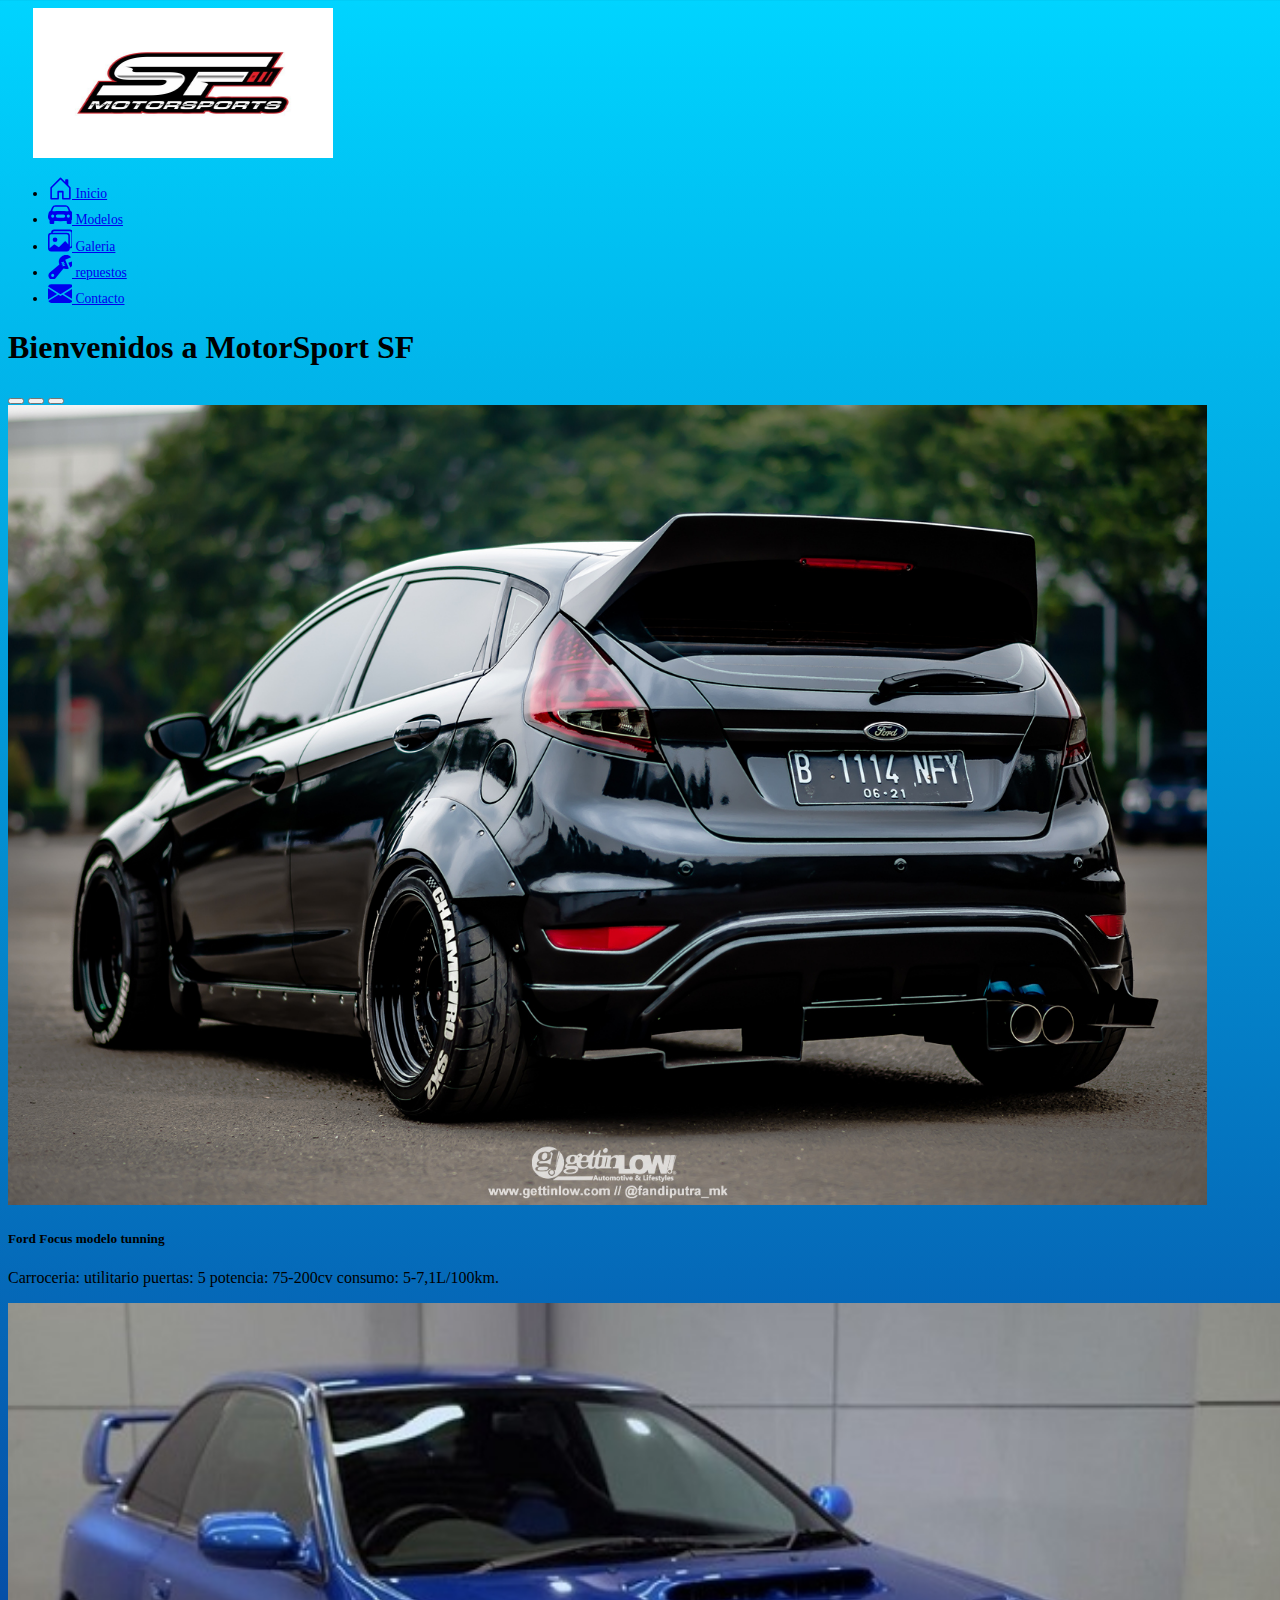
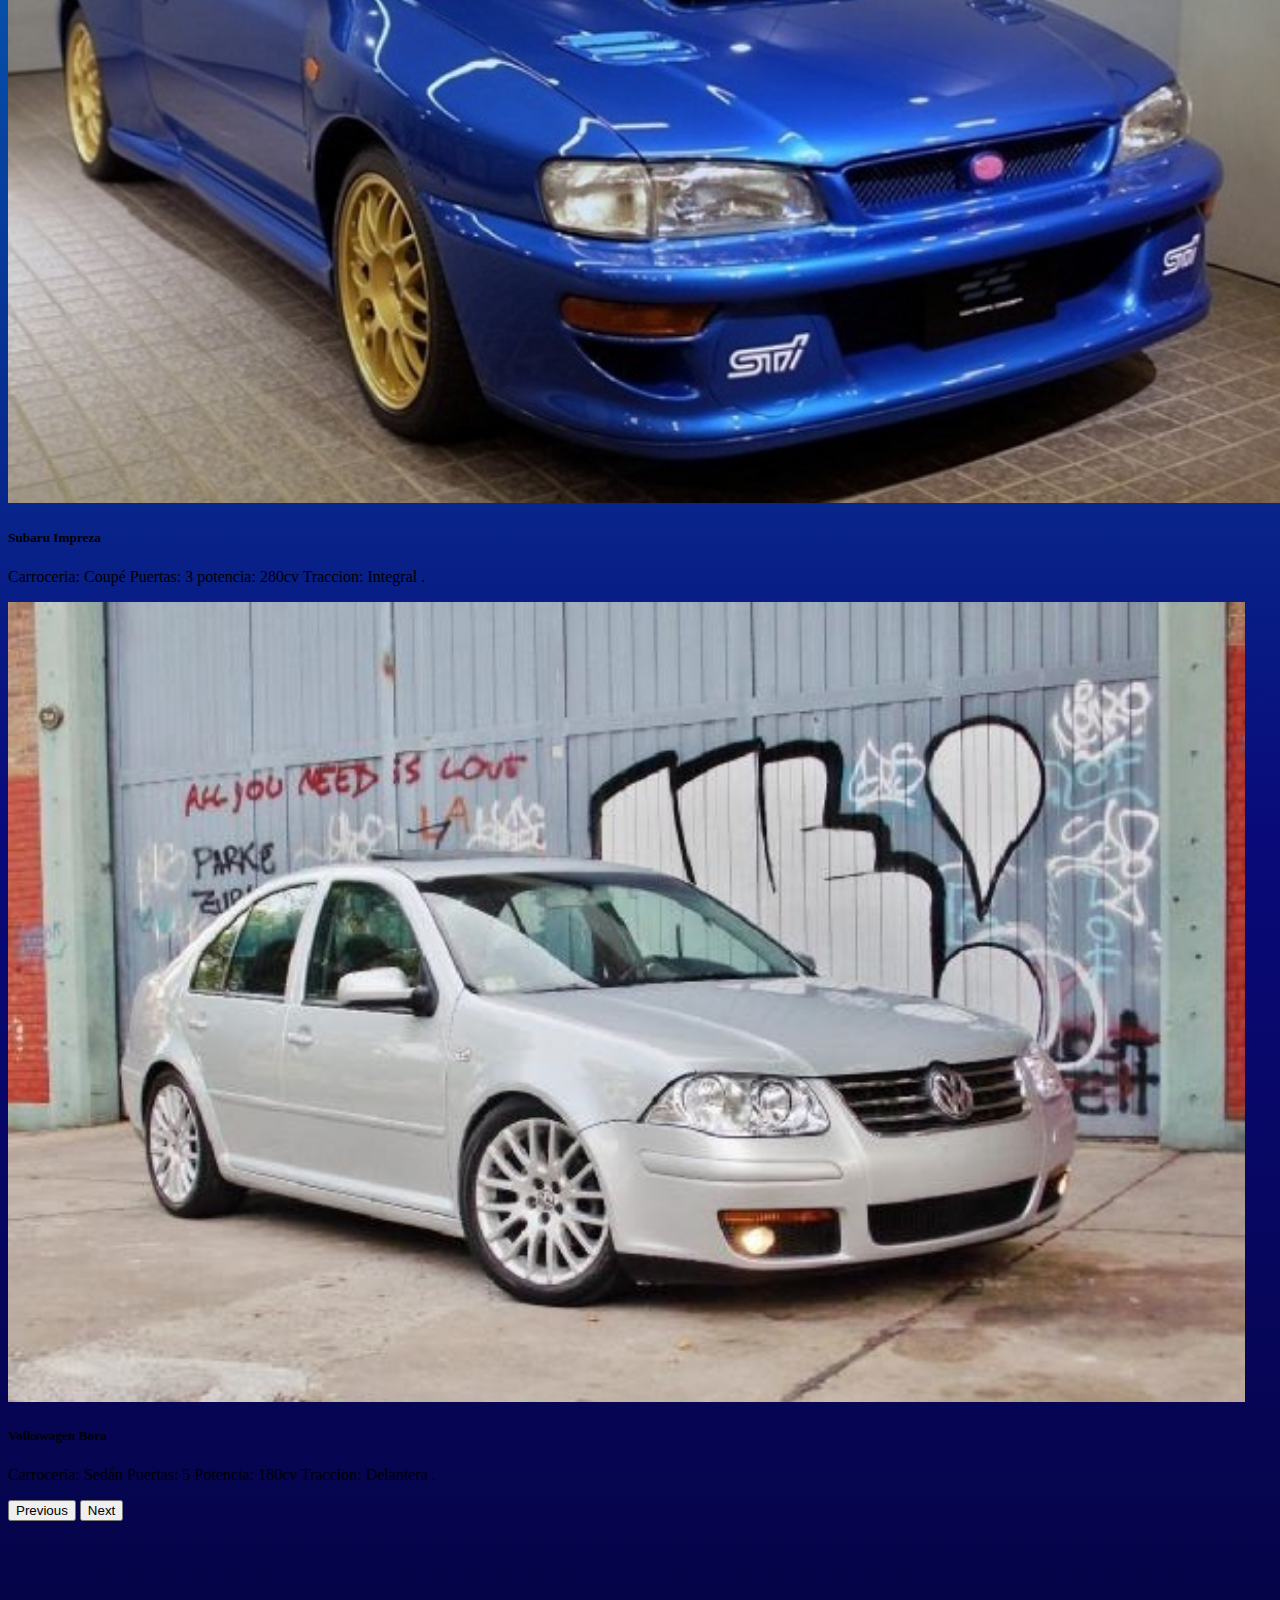
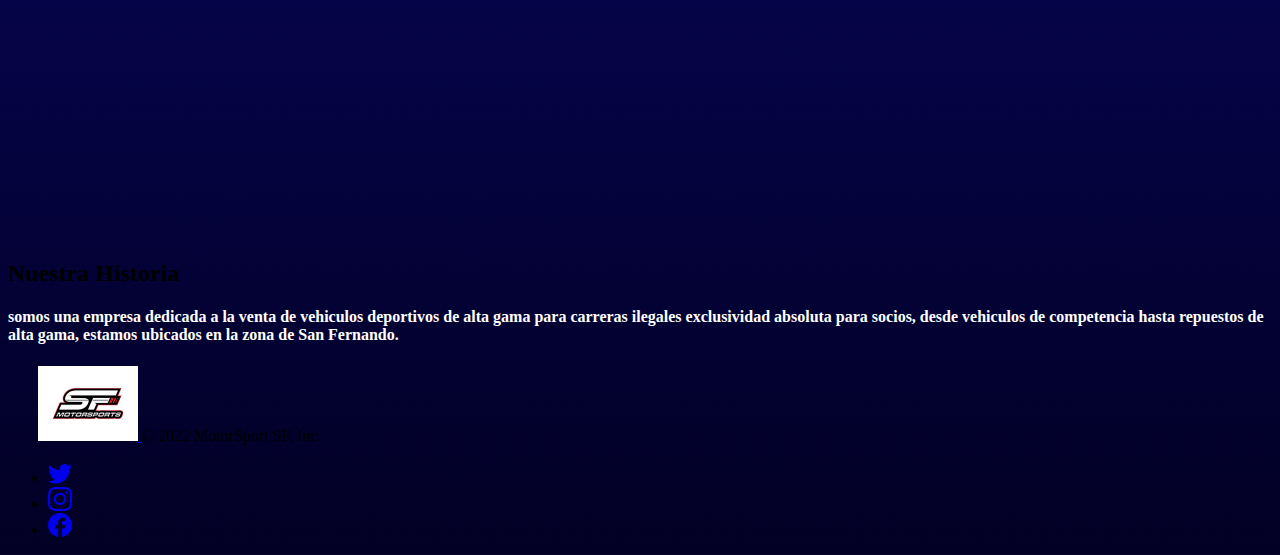
<file: index.html>
<!DOCTYPE html>
<html lang="es">
<head>
    <meta charset="UTF-8">
    <meta http-equiv="X-UA-Compatible" content="IE=edge">
    <meta name="viewport" content="width=device-width, initial-scale=1.0">
    <meta name="keywords" content="autos, motorsport, buenos aires, san fernando, tuning" >
    <meta name="description" content="sitio web para comprar autos, tuneos, o repuestos para carrera">
    <link rel="icon" type="favicon" sizes="16x16" href="favicon/favicon-16x16.png">
<link rel="manifest" href="/manifest.json">
<meta name="msapplication-TileColor" content="#ffffff">
<meta name="msapplication-TileImage" content="/ms-icon-144x144.png">
<meta name="theme-color" content="#ffffff">
    <title>MotorSport SF</title>
    <!-- CSS only -->
<link href="https://cdn.jsdelivr.net/npm/bootstrap@5.2.2/dist/css/bootstrap.min.css" rel="stylesheet" integrity="sha384-Zenh87qX5JnK2Jl0vWa8Ck2rdkQ2Bzep5IDxbcnCeuOxjzrPF/et3URy9Bv1WTRi" crossorigin="anonymous">
<link rel="stylesheet" href="/CSS/style.css">
</head>
<body>
  <svg xmlns="http://www.w3.org/2000/svg" style="display: none;">
    <symbol id="facebook" viewBox="0 0 16 16">
      <path d="M16 8.049c0-4.446-3.582-8.05-8-8.05C3.58 0-.002 3.603-.002 8.05c0 4.017 2.926 7.347 6.75 7.951v-5.625h-2.03V8.05H6.75V6.275c0-2.017 1.195-3.131 3.022-3.131.876 0 1.791.157 1.791.157v1.98h-1.009c-.993 0-1.303.621-1.303 1.258v1.51h2.218l-.354 2.326H9.25V16c3.824-.604 6.75-3.934 6.75-7.951z"/>
    </symbol>
    <symbol id="instagram" viewBox="0 0 16 16">
        <path d="M8 0C5.829 0 5.556.01 4.703.048 3.85.088 3.269.222 2.76.42a3.917 3.917 0 0 0-1.417.923A3.927 3.927 0 0 0 .42 2.76C.222 3.268.087 3.85.048 4.7.01 5.555 0 5.827 0 8.001c0 2.172.01 2.444.048 3.297.04.852.174 1.433.372 1.942.205.526.478.972.923 1.417.444.445.89.719 1.416.923.51.198 1.09.333 1.942.372C5.555 15.99 5.827 16 8 16s2.444-.01 3.298-.048c.851-.04 1.434-.174 1.943-.372a3.916 3.916 0 0 0 1.416-.923c.445-.445.718-.891.923-1.417.197-.509.332-1.09.372-1.942C15.99 10.445 16 10.173 16 8s-.01-2.445-.048-3.299c-.04-.851-.175-1.433-.372-1.941a3.926 3.926 0 0 0-.923-1.417A3.911 3.911 0 0 0 13.24.42c-.51-.198-1.092-.333-1.943-.372C10.443.01 10.172 0 7.998 0h.003zm-.717 1.442h.718c2.136 0 2.389.007 3.232.046.78.035 1.204.166 1.486.275.373.145.64.319.92.599.28.28.453.546.598.92.11.281.24.705.275 1.485.039.843.047 1.096.047 3.231s-.008 2.389-.047 3.232c-.035.78-.166 1.203-.275 1.485a2.47 2.47 0 0 1-.599.919c-.28.28-.546.453-.92.598-.28.11-.704.24-1.485.276-.843.038-1.096.047-3.232.047s-2.39-.009-3.233-.047c-.78-.036-1.203-.166-1.485-.276a2.478 2.478 0 0 1-.92-.598 2.48 2.48 0 0 1-.6-.92c-.109-.281-.24-.705-.275-1.485-.038-.843-.046-1.096-.046-3.233 0-2.136.008-2.388.046-3.231.036-.78.166-1.204.276-1.486.145-.373.319-.64.599-.92.28-.28.546-.453.92-.598.282-.11.705-.24 1.485-.276.738-.034 1.024-.044 2.515-.045v.002zm4.988 1.328a.96.96 0 1 0 0 1.92.96.96 0 0 0 0-1.92zm-4.27 1.122a4.109 4.109 0 1 0 0 8.217 4.109 4.109 0 0 0 0-8.217zm0 1.441a2.667 2.667 0 1 1 0 5.334 2.667 2.667 0 0 1 0-5.334z"/>
    </symbol>
    <symbol id="twitter" viewBox="0 0 16 16">
      <path d="M5.026 15c6.038 0 9.341-5.003 9.341-9.334 0-.14 0-.282-.006-.422A6.685 6.685 0 0 0 16 3.542a6.658 6.658 0 0 1-1.889.518 3.301 3.301 0 0 0 1.447-1.817 6.533 6.533 0 0 1-2.087.793A3.286 3.286 0 0 0 7.875 6.03a9.325 9.325 0 0 1-6.767-3.429 3.289 3.289 0 0 0 1.018 4.382A3.323 3.323 0 0 1 .64 6.575v.045a3.288 3.288 0 0 0 2.632 3.218 3.203 3.203 0 0 1-.865.115 3.23 3.23 0 0 1-.614-.057 3.283 3.283 0 0 0 3.067 2.277A6.588 6.588 0 0 1 .78 13.58a6.32 6.32 0 0 1-.78-.045A9.344 9.344 0 0 0 5.026 15z"/>
    </symbol>
  </svg>

  
    
    <header>
        <nav class="px-3 py-2 text-bg-dark">
          <div class="container">
            <div class="d-flex flex-wrap align-items-center justify-content-center justify-content-lg-start">
              <a href="index.html" class="d-flex align-items-center my-2 my-lg-0 me-lg-auto text-white text-decoration-none">
                <svg class="bi me-2" width="25" height="25" role="img" aria-label="MotorSport SF"><img class="logoCar" src="/Images/Logo MotorSport.jpg" alt="logo de pagina"><use xlink:href="#logoPagina"/></svg>
              </a>
    
              <ul class="nav col-12 col-lg-auto my-2 justify-content-center my-md-0 text-small">
                <li>
                  <a href="index.html" class="nav-link text-secondary">
                    <svg class="bi d-block mx-auto mb-1" width="24" height="24"><svg xmlns="http://www.w3.org/2000/svg" width="25" height="25" fill="currentColor" class="bi bi-house-door" viewBox="0 0 16 16">
                        <path d="M8.354 1.146a.5.5 0 0 0-.708 0l-6 6A.5.5 0 0 0 1.5 7.5v7a.5.5 0 0 0 .5.5h4.5a.5.5 0 0 0 .5-.5v-4h2v4a.5.5 0 0 0 .5.5H14a.5.5 0 0 0 .5-.5v-7a.5.5 0 0 0-.146-.354L13 5.793V2.5a.5.5 0 0 0-.5-.5h-1a.5.5 0 0 0-.5.5v1.293L8.354 1.146zM2.5 14V7.707l5.5-5.5 5.5 5.5V14H10v-4a.5.5 0 0 0-.5-.5h-3a.5.5 0 0 0-.5.5v4H2.5z"/>
                      </svg><use xlink:href="#inicio"/></svg>
                    Inicio
                  </a>
                </li>
                <li>
                  <a href="/Pages/modelos.html" class="nav-link text-white">
                    <svg class="bi d-block mx-auto mb-1" width="24" height="24"><svg xmlns="http://www.w3.org/2000/svg" width="25" height="25" fill="currentColor" class="bi bi-car-front-fill" viewBox="0 0 16 16">
                        <path fill-rule="evenodd" d="M2.52 3.515A2.5 2.5 0 0 1 4.82 2h6.362c1 0 1.904.596 2.298 1.515l.792 1.848c.075.175.21.319.38.404.5.25.855.715.965 1.262l.335 1.679c.033.161.049.325.049.49v.413c0 .814-.39 1.543-1 1.997V13.5a.5.5 0 0 1-.5.5h-2a.5.5 0 0 1-.5-.5v-1.338c-1.292.048-2.745.088-4 .088s-2.708-.04-4-.088V13.5a.5.5 0 0 1-.5.5h-2a.5.5 0 0 1-.5-.5v-1.892c-.61-.454-1-1.183-1-1.997v-.413a2.5 2.5 0 0 1 .049-.49l.335-1.68c.11-.546.465-1.012.964-1.261a.807.807 0 0 0 .381-.404l.792-1.848ZM3 10a1 1 0 1 0 0-2 1 1 0 0 0 0 2Zm10 0a1 1 0 1 0 0-2 1 1 0 0 0 0 2ZM6 8a1 1 0 0 0 0 2h4a1 1 0 1 0 0-2H6ZM2.906 5.189l.956-1.913A.5.5 0 0 1 4.309 3h7.382a.5.5 0 0 1 .447.276l.956 1.913a.51.51 0 0 1-.497.731c-.91-.073-3.35-.17-4.597-.17-1.247 0-3.688.097-4.597.17a.51.51 0 0 1-.497-.731Z"/>
                      </svg></svg><use xlink:href="#modelos"/></svg>
                    Modelos
                  </a>
                </li>
                <li>
                  <a href="/Pages/galeria.html" class="nav-link text-white">
                    <svg class="bi d-block mx-auto mb-1" width="24" height="24"><svg xmlns="http://www.w3.org/2000/svg" width="25" height="25" fill="currentColor" class="bi bi-images" viewBox="0 0 16 16">
                        <path d="M4.502 9a1.5 1.5 0 1 0 0-3 1.5 1.5 0 0 0 0 3z"/>
                        <path d="M14.002 13a2 2 0 0 1-2 2h-10a2 2 0 0 1-2-2V5A2 2 0 0 1 2 3a2 2 0 0 1 2-2h10a2 2 0 0 1 2 2v8a2 2 0 0 1-1.998 2zM14 2H4a1 1 0 0 0-1 1h9.002a2 2 0 0 1 2 2v7A1 1 0 0 0 15 11V3a1 1 0 0 0-1-1zM2.002 4a1 1 0 0 0-1 1v8l2.646-2.354a.5.5 0 0 1 .63-.062l2.66 1.773 3.71-3.71a.5.5 0 0 1 .577-.094l1.777 1.947V5a1 1 0 0 0-1-1h-10z"/>
                      </svg><use xlink:href="#galeria"/></svg>
                    Galeria
                  </a>
                </li>
                <li>
                  <a href="/Pages/repuestos.html" class="nav-link text-white">
                    <svg class="bi d-block mx-auto mb-1" width="24" height="24"><svg xmlns="http://www.w3.org/2000/svg" width="25" height="25" fill="currentColor" class="bi bi-wrench-adjustable" viewBox="0 0 16 16">
                        <path d="M16 4.5a4.492 4.492 0 0 1-1.703 3.526L13 5l2.959-1.11c.027.2.041.403.041.61Z"/>
                        <path d="M11.5 9c.653 0 1.273-.139 1.833-.39L12 5.5 11 3l3.826-1.53A4.5 4.5 0 0 0 7.29 6.092l-6.116 5.096a2.583 2.583 0 1 0 3.638 3.638L9.908 8.71A4.49 4.49 0 0 0 11.5 9Zm-1.292-4.361-.596.893.809-.27a.25.25 0 0 1 .287.377l-.596.893.809-.27.158.475-1.5.5a.25.25 0 0 1-.287-.376l.596-.893-.809.27a.25.25 0 0 1-.287-.377l.596-.893-.809.27-.158-.475 1.5-.5a.25.25 0 0 1 .287.376ZM3 14a1 1 0 1 1 0-2 1 1 0 0 1 0 2Z"/>
                      </svg><use xlink:href="#repuestos"/></svg>
                    repuestos
                  </a>
                </li>
                <li>
                  <a href="/Pages/contacto.html" class="nav-link text-white">
                    <svg class="bi d-block mx-auto mb-1" width="24" height="24"><svg xmlns="http://www.w3.org/2000/svg" width="25" height="25" fill="currentColor" class="bi bi-envelope-fill" viewBox="0 0 16 16">
                        <path d="M.05 3.555A2 2 0 0 1 2 2h12a2 2 0 0 1 1.95 1.555L8 8.414.05 3.555ZM0 4.697v7.104l5.803-3.558L0 4.697ZM6.761 8.83l-6.57 4.027A2 2 0 0 0 2 14h12a2 2 0 0 0 1.808-1.144l-6.57-4.027L8 9.586l-1.239-.757Zm3.436-.586L16 11.801V4.697l-5.803 3.546Z"/>
                      </svg><use xlink:href="#people-circle"/></svg>
                    Contacto
                  </a>
                </li>
              </ul>
            </div>
          </div>
        </nav>
        
      </header>
    <section>
        <h1 class="text-center text-decoration-underline bienvenida">Bienvenidos a MotorSport SF</h1>

        <div id="carouselExampleCaptions" class="carousel slide" data-bs-ride="false">
          <div class="carousel-indicators">
            <button type="button" data-bs-target="#carouselExampleCaptions" data-bs-slide-to="0" class="active" aria-current="true" aria-label="Slide 1"></button>
            <button type="button" data-bs-target="#carouselExampleCaptions" data-bs-slide-to="1" aria-label="Slide 2"></button>
            <button type="button" data-bs-target="#carouselExampleCaptions" data-bs-slide-to="2" aria-label="Slide 3"></button>
          </div>
          <div class="carousel-inner">
            <div class="carousel-item active">
              <img src="/Images/ford fiesta.jpg" class="d-block w-100 alto" alt="ford fiesta">
              <div class="carousel-caption d-none d-md-block">
                <h5>Ford Focus modelo tunning</h5>
                <p>Carroceria: utilitario puertas: 5 potencia: 75-200cv consumo: 5-7,1L/100km.</p>
              </div>
            </div>
            <div class="carousel-item">
              <img src="/Images/Subaru-Impreza.jpg" class="d-block w-100 alto" alt="subaru-impreza">
              <div class="carousel-caption d-none d-md-block">
                <h5>Subaru Impreza</h5>
                <p>Carroceria: Coupé Puertas: 3 potencia: 280cv Traccion: Integral
                  .</p>
              </div>
            </div>
            <div class="carousel-item">
              <img src="/Images/Volkswagen-Bora-1.8-T-2007.jpg" class="d-block w-100 alto" alt="Volkswagen-Bora">
              <div class="carousel-caption d-none d-md-block">
                <h5>Volkswagen Bora</h5>
                <p>Carroceria: Sedán Puertas: 5 Potencia: 180cv Traccion: Delantera
                  .</p>
              </div>
            </div>
          </div>
          <button class="carousel-control-prev" type="button" data-bs-target="#carouselExampleCaptions" data-bs-slide="prev">
            <span class="carousel-control-prev-icon" aria-hidden="true"></span>
            <span class="visually-hidden">Previous</span>
          </button>
          <button class="carousel-control-next" type="button" data-bs-target="#carouselExampleCaptions" data-bs-slide="next">
            <span class="carousel-control-next-icon" aria-hidden="true"></span>
            <span class="visually-hidden">Next</span>
          </button>
        </div>

<div class="container text-center">
  <iframe class="videoIndex" width="560" height="315" src="https://www.youtube.com/embed/BonGgj1o6KU" title="YouTube video player" frameborder="0" allow="accelerometer; autoplay; clipboard-write; encrypted-media; gyroscope; picture-in-picture" allowfullscreen></iframe>
</div>

    </section>


    <main>
      <h2 class="text-white">Nuestra Historia </h2>
      <h4>
        <p class="historia">somos una empresa dedicada a la venta de vehiculos deportivos de alta gama para carreras ilegales
          exclusividad absoluta para socios, desde vehiculos de competencia hasta repuestos de alta gama, estamos ubicados en la zona de San Fernando.
        </p>
      </h4>
    </main>

    <div class="container">
      <footer class="d-flex flex-wrap justify-content-between align-items-center py-3 my-4 border-top">
        <div class="col-md-4 d-flex align-items-center">
          <a href="index.html" class="mb-3 me-2 mb-md-0 text-muted text-decoration-none lh-1">
            <svg class="bi" width="30" height="24"><img class="logoFooter" src="/Images/Logo MotorSport.jpg" alt="footer de pagina"><use xlink:href="#footerLogo"/></svg>
          </a>
          <span class="mb-3 mb-md-0 text-muted">&copy; 2022 MotorSport SF, Inc</span>
        </div>
    
        <ul class="nav col-md-4 justify-content-end list-unstyled d-flex">
          <li class="ms-3"><a class="text-muted" href="https://twitter.com/nicolas_aguss04"><svg class="bi" width="24" height="24"><use xlink:href="#twitter"/></svg></a></li>
          <li class="ms-3"><a class="text-muted" href="https://www.instagram.com/nicolas.agusstin/"><svg class="bi" width="24" height="24"><use xlink:href="#instagram"/></svg></a></li>
          <li class="ms-3"><a class="text-muted" href="https://www.facebook.com/nicolas.agusstin04"><svg class="bi" width="24" height="24"><use xlink:href="#facebook"/></svg></a></li>
        </ul>
      </footer>
    </div>

    </div>
    
   


    

    <!-- JavaScript Bundle with Popper -->
<script src="https://cdn.jsdelivr.net/npm/bootstrap@5.2.2/dist/js/bootstrap.bundle.min.js" integrity="sha384-OERcA2EqjJCMA+/3y+gxIOqMEjwtxJY7qPCqsdltbNJuaOe923+mo//f6V8Qbsw3" crossorigin="anonymous"></script>
</body>
</html>
</file>
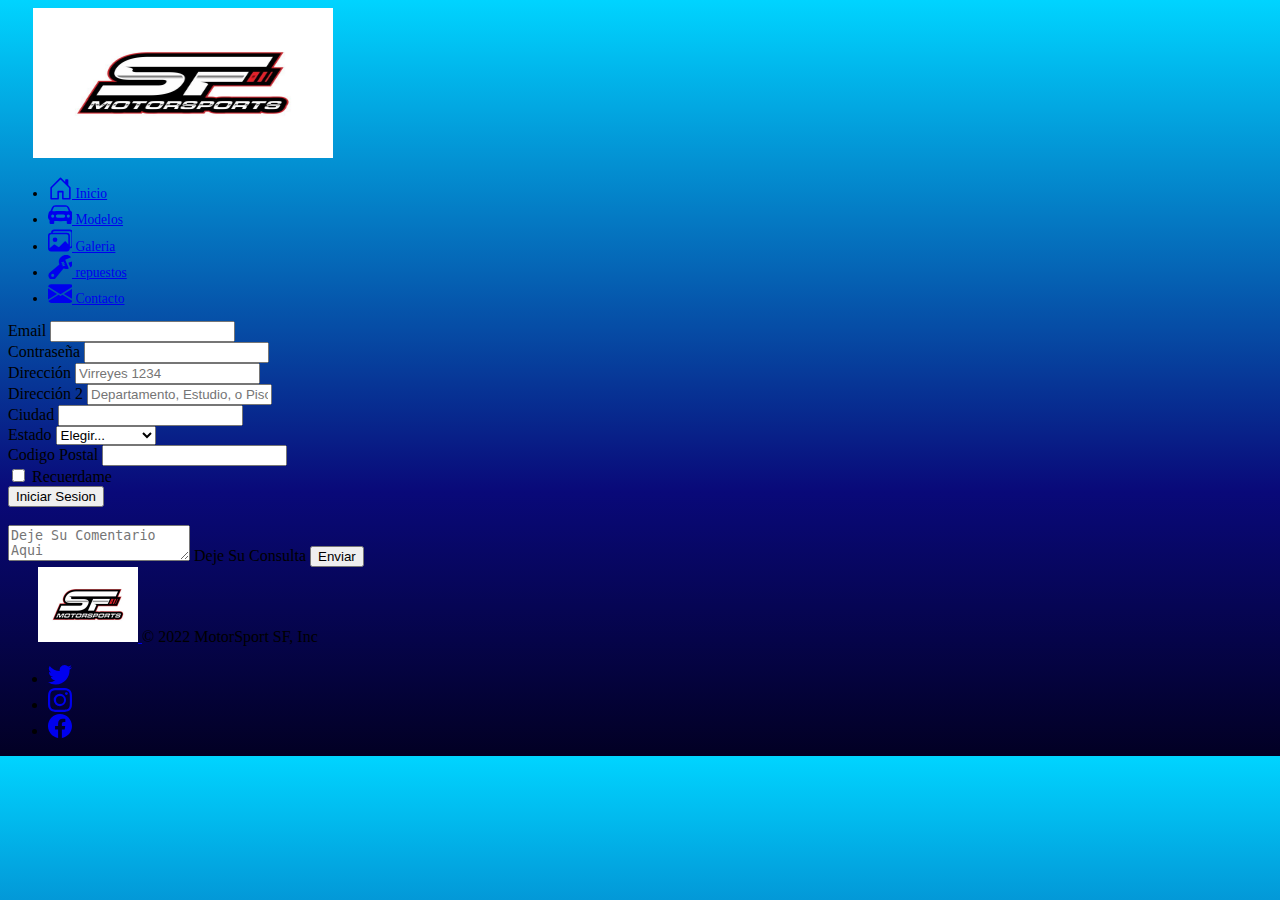
<file: Pages/contacto.html>
<!DOCTYPE html>
<html lang="es">
<head>
    <meta charset="UTF-8">
    <meta http-equiv="X-UA-Compatible" content="IE=edge">
    <meta name="viewport" content="width=device-width, initial-scale=1.0">
    <meta name="keywords" content="autos, motorsport, buenos aires, san fernando, tuning" >
    <meta name="description" content="sitio web para comprar autos, tuneos, o repuestos para carrera">
    <link rel="icon" type="favicon" sizes="16x16" href="favicon/favicon-16x16.png">
    <link rel="manifest" href="/manifest.json">
    <meta name="msapplication-TileColor" content="#ffffff">
    <meta name="msapplication-TileImage" content="/ms-icon-144x144.png">
    <meta name="theme-color" content="#ffffff">
    <title>MotorSport SF</title>
    <!-- CSS only -->
<link href="https://cdn.jsdelivr.net/npm/bootstrap@5.2.2/dist/css/bootstrap.min.css" rel="stylesheet" integrity="sha384-Zenh87qX5JnK2Jl0vWa8Ck2rdkQ2Bzep5IDxbcnCeuOxjzrPF/et3URy9Bv1WTRi" crossorigin="anonymous">
<link rel="stylesheet" href="/CSS/style.css">
</head>
<body>
  <svg xmlns="http://www.w3.org/2000/svg" style="display: none;">
    <symbol id="facebook" viewBox="0 0 16 16">
      <path d="M16 8.049c0-4.446-3.582-8.05-8-8.05C3.58 0-.002 3.603-.002 8.05c0 4.017 2.926 7.347 6.75 7.951v-5.625h-2.03V8.05H6.75V6.275c0-2.017 1.195-3.131 3.022-3.131.876 0 1.791.157 1.791.157v1.98h-1.009c-.993 0-1.303.621-1.303 1.258v1.51h2.218l-.354 2.326H9.25V16c3.824-.604 6.75-3.934 6.75-7.951z"/>
    </symbol>
    <symbol id="instagram" viewBox="0 0 16 16">
        <path d="M8 0C5.829 0 5.556.01 4.703.048 3.85.088 3.269.222 2.76.42a3.917 3.917 0 0 0-1.417.923A3.927 3.927 0 0 0 .42 2.76C.222 3.268.087 3.85.048 4.7.01 5.555 0 5.827 0 8.001c0 2.172.01 2.444.048 3.297.04.852.174 1.433.372 1.942.205.526.478.972.923 1.417.444.445.89.719 1.416.923.51.198 1.09.333 1.942.372C5.555 15.99 5.827 16 8 16s2.444-.01 3.298-.048c.851-.04 1.434-.174 1.943-.372a3.916 3.916 0 0 0 1.416-.923c.445-.445.718-.891.923-1.417.197-.509.332-1.09.372-1.942C15.99 10.445 16 10.173 16 8s-.01-2.445-.048-3.299c-.04-.851-.175-1.433-.372-1.941a3.926 3.926 0 0 0-.923-1.417A3.911 3.911 0 0 0 13.24.42c-.51-.198-1.092-.333-1.943-.372C10.443.01 10.172 0 7.998 0h.003zm-.717 1.442h.718c2.136 0 2.389.007 3.232.046.78.035 1.204.166 1.486.275.373.145.64.319.92.599.28.28.453.546.598.92.11.281.24.705.275 1.485.039.843.047 1.096.047 3.231s-.008 2.389-.047 3.232c-.035.78-.166 1.203-.275 1.485a2.47 2.47 0 0 1-.599.919c-.28.28-.546.453-.92.598-.28.11-.704.24-1.485.276-.843.038-1.096.047-3.232.047s-2.39-.009-3.233-.047c-.78-.036-1.203-.166-1.485-.276a2.478 2.478 0 0 1-.92-.598 2.48 2.48 0 0 1-.6-.92c-.109-.281-.24-.705-.275-1.485-.038-.843-.046-1.096-.046-3.233 0-2.136.008-2.388.046-3.231.036-.78.166-1.204.276-1.486.145-.373.319-.64.599-.92.28-.28.546-.453.92-.598.282-.11.705-.24 1.485-.276.738-.034 1.024-.044 2.515-.045v.002zm4.988 1.328a.96.96 0 1 0 0 1.92.96.96 0 0 0 0-1.92zm-4.27 1.122a4.109 4.109 0 1 0 0 8.217 4.109 4.109 0 0 0 0-8.217zm0 1.441a2.667 2.667 0 1 1 0 5.334 2.667 2.667 0 0 1 0-5.334z"/>
    </symbol>
    <symbol id="twitter" viewBox="0 0 16 16">
      <path d="M5.026 15c6.038 0 9.341-5.003 9.341-9.334 0-.14 0-.282-.006-.422A6.685 6.685 0 0 0 16 3.542a6.658 6.658 0 0 1-1.889.518 3.301 3.301 0 0 0 1.447-1.817 6.533 6.533 0 0 1-2.087.793A3.286 3.286 0 0 0 7.875 6.03a9.325 9.325 0 0 1-6.767-3.429 3.289 3.289 0 0 0 1.018 4.382A3.323 3.323 0 0 1 .64 6.575v.045a3.288 3.288 0 0 0 2.632 3.218 3.203 3.203 0 0 1-.865.115 3.23 3.23 0 0 1-.614-.057 3.283 3.283 0 0 0 3.067 2.277A6.588 6.588 0 0 1 .78 13.58a6.32 6.32 0 0 1-.78-.045A9.344 9.344 0 0 0 5.026 15z"/>
    </symbol>
  </svg>


    
    <header>
      <nav class="px-3 py-2 text-bg-dark">
        <div class="container">
          <div class="d-flex flex-wrap align-items-center justify-content-center justify-content-lg-start">
            <a href="index.html" class="d-flex align-items-center my-2 my-lg-0 me-lg-auto text-white text-decoration-none">
              <svg class="bi me-2" width="25" height="25" role="img" aria-label="MotorSport SF"><img class="logoCar" src="/Images/Logo MotorSport.jpg" alt="logo de pagina"><use xlink:href="#logoPagina"/></svg>
            </a>
    
              <ul class="nav col-12 col-lg-auto my-2 justify-content-center my-md-0 text-small">
                <li>
                  <a href="/index.html" class="nav-link text-white">
                    <svg class="bi d-block mx-auto mb-1" width="24" height="24"><svg xmlns="http://www.w3.org/2000/svg" width="25" height="25" fill="currentColor" class="bi bi-house-door" viewBox="0 0 16 16">
                        <path d="M8.354 1.146a.5.5 0 0 0-.708 0l-6 6A.5.5 0 0 0 1.5 7.5v7a.5.5 0 0 0 .5.5h4.5a.5.5 0 0 0 .5-.5v-4h2v4a.5.5 0 0 0 .5.5H14a.5.5 0 0 0 .5-.5v-7a.5.5 0 0 0-.146-.354L13 5.793V2.5a.5.5 0 0 0-.5-.5h-1a.5.5 0 0 0-.5.5v1.293L8.354 1.146zM2.5 14V7.707l5.5-5.5 5.5 5.5V14H10v-4a.5.5 0 0 0-.5-.5h-3a.5.5 0 0 0-.5.5v4H2.5z"/>
                      </svg><use xlink:href="#inicio"/></svg>
                    Inicio
                  </a>
                </li>
                <li>
                  <a href="modelos.html" class="nav-link text-white">
                    <svg class="bi d-block mx-auto mb-1" width="24" height="24"><svg xmlns="http://www.w3.org/2000/svg" width="25" height="25" fill="currentColor" class="bi bi-car-front-fill" viewBox="0 0 16 16">
                        <path fill-rule="evenodd" d="M2.52 3.515A2.5 2.5 0 0 1 4.82 2h6.362c1 0 1.904.596 2.298 1.515l.792 1.848c.075.175.21.319.38.404.5.25.855.715.965 1.262l.335 1.679c.033.161.049.325.049.49v.413c0 .814-.39 1.543-1 1.997V13.5a.5.5 0 0 1-.5.5h-2a.5.5 0 0 1-.5-.5v-1.338c-1.292.048-2.745.088-4 .088s-2.708-.04-4-.088V13.5a.5.5 0 0 1-.5.5h-2a.5.5 0 0 1-.5-.5v-1.892c-.61-.454-1-1.183-1-1.997v-.413a2.5 2.5 0 0 1 .049-.49l.335-1.68c.11-.546.465-1.012.964-1.261a.807.807 0 0 0 .381-.404l.792-1.848ZM3 10a1 1 0 1 0 0-2 1 1 0 0 0 0 2Zm10 0a1 1 0 1 0 0-2 1 1 0 0 0 0 2ZM6 8a1 1 0 0 0 0 2h4a1 1 0 1 0 0-2H6ZM2.906 5.189l.956-1.913A.5.5 0 0 1 4.309 3h7.382a.5.5 0 0 1 .447.276l.956 1.913a.51.51 0 0 1-.497.731c-.91-.073-3.35-.17-4.597-.17-1.247 0-3.688.097-4.597.17a.51.51 0 0 1-.497-.731Z"/>
                      </svg></svg><use xlink:href="#modelos"/></svg>
                    Modelos
                  </a>
                </li>
                <li>
                  <a href="galeria.html" class="nav-link text-white">
                    <svg class="bi d-block mx-auto mb-1" width="24" height="24"><svg xmlns="http://www.w3.org/2000/svg" width="25" height="25" fill="currentColor" class="bi bi-images" viewBox="0 0 16 16">
                        <path d="M4.502 9a1.5 1.5 0 1 0 0-3 1.5 1.5 0 0 0 0 3z"/>
                        <path d="M14.002 13a2 2 0 0 1-2 2h-10a2 2 0 0 1-2-2V5A2 2 0 0 1 2 3a2 2 0 0 1 2-2h10a2 2 0 0 1 2 2v8a2 2 0 0 1-1.998 2zM14 2H4a1 1 0 0 0-1 1h9.002a2 2 0 0 1 2 2v7A1 1 0 0 0 15 11V3a1 1 0 0 0-1-1zM2.002 4a1 1 0 0 0-1 1v8l2.646-2.354a.5.5 0 0 1 .63-.062l2.66 1.773 3.71-3.71a.5.5 0 0 1 .577-.094l1.777 1.947V5a1 1 0 0 0-1-1h-10z"/>
                      </svg><use xlink:href="#galeria"/></svg>
                    Galeria
                  </a>
                </li>
                <li>
                  <a href="repuestos.html" class="nav-link text-white">
                    <svg class="bi d-block mx-auto mb-1" width="24" height="24"><svg xmlns="http://www.w3.org/2000/svg" width="25" height="25" fill="currentColor" class="bi bi-wrench-adjustable" viewBox="0 0 16 16">
                        <path d="M16 4.5a4.492 4.492 0 0 1-1.703 3.526L13 5l2.959-1.11c.027.2.041.403.041.61Z"/>
                        <path d="M11.5 9c.653 0 1.273-.139 1.833-.39L12 5.5 11 3l3.826-1.53A4.5 4.5 0 0 0 7.29 6.092l-6.116 5.096a2.583 2.583 0 1 0 3.638 3.638L9.908 8.71A4.49 4.49 0 0 0 11.5 9Zm-1.292-4.361-.596.893.809-.27a.25.25 0 0 1 .287.377l-.596.893.809-.27.158.475-1.5.5a.25.25 0 0 1-.287-.376l.596-.893-.809.27a.25.25 0 0 1-.287-.377l.596-.893-.809.27-.158-.475 1.5-.5a.25.25 0 0 1 .287.376ZM3 14a1 1 0 1 1 0-2 1 1 0 0 1 0 2Z"/>
                      </svg><use xlink:href="#repuestos"/></svg>
                    repuestos
                  </a>
                </li>
                <li>
                  <a href="contacto.html" class="nav-link text-secondary">
                    <svg class="bi d-block mx-auto mb-1" width="24" height="24"><svg xmlns="http://www.w3.org/2000/svg" width="25" height="25" fill="currentColor" class="bi bi-envelope-fill" viewBox="0 0 16 16">
                        <path d="M.05 3.555A2 2 0 0 1 2 2h12a2 2 0 0 1 1.95 1.555L8 8.414.05 3.555ZM0 4.697v7.104l5.803-3.558L0 4.697ZM6.761 8.83l-6.57 4.027A2 2 0 0 0 2 14h12a2 2 0 0 0 1.808-1.144l-6.57-4.027L8 9.586l-1.239-.757Zm3.436-.586L16 11.801V4.697l-5.803 3.546Z"/>
                      </svg><use xlink:href="#people-circle"/></svg>
                    Contacto
                  </a>
                </li>
              </ul>
            </div>
          </div>
        </nav>
        
      </header>




<main>




  <form class="row g-3">
    <div class="col-md-6">
      <label for="inputEmail4" class="form-label">Email</label>
      <input type="email" class="form-control" id="inputEmail4">
    </div>
    <div class="col-md-6">
      <label for="inputPassword4" class="form-label">Contraseña</label>
      <input type="password" class="form-control" id="inputPassword4">
    </div>
    <div class="col-12">
      <label for="inputAddress" class="form-label">Dirección</label>
      <input type="text" class="form-control" id="inputAddress" placeholder="Virreyes 1234">
    </div>
    <div class="col-12">
      <label for="inputAddress2" class="form-label text-white">Dirección 2</label>
      <input type="text" class="form-control" id="inputAddress2" placeholder="Departamento, Estudio, o Piso">
    </div>
    <div class="col-md-6">
      <label for="inputCity" class="form-label text-white">Ciudad</label>
      <input type="text" class="form-control" id="inputCity">
    </div>
    <div class="col-md-4">
      <label for="inputState" class="form-label text-white">Estado</label>
      <select id="inputState" class="form-select">
        <option selected>Elegir...</option>
        <option>San Fernado</option>
      </select>
    </div>
    <div class="col-md-2">
      <label for="inputZip" class="form-label text-white">Codigo Postal</label>
      <input type="text" class="form-control" id="inputZip">
    </div>
    <div class="col-12">
      <div class="form-check">
        <input class="form-check-input" type="checkbox" id="gridCheck">
        <label class="form-check-label text-white" for="gridCheck">
          Recuerdame
        </label>
      </div>
    </div>
    <div class="col-12">
      <button type="submit" class="btn btn-primary">Iniciar Sesion</button>
    </div>
  </form>
<br>
  <div class="form-floating">
    <textarea class="form-control" placeholder="Deje Su Comentario Aqui" id="floatingTextarea"></textarea>
    <label for="floatingTextarea">Deje Su Consulta</label>
    <button type="submit" class="btn btn-info">Enviar</button>
  </div>




</main>






    <div class="container">
      <footer class="d-flex flex-wrap justify-content-between align-items-center py-3 my-4 border-top">
        <div class="col-md-4 d-flex align-items-center">
          <a href="/index.html" class="mb-3 me-2 mb-md-0 text-muted text-decoration-none lh-1">
            <svg class="bi" width="30" height="24"><img class="logoFooter" src="/Images/Logo MotorSport.jpg" alt="footer de pagina"><use xlink:href="#footerLogo"/></svg>
          </a>
          <span class="mb-3 mb-md-0 text-muted">&copy; 2022 MotorSport SF, Inc</span>
        </div>
    
        <ul class="nav col-md-4 justify-content-end list-unstyled d-flex">
          <li class="ms-3"><a class="text-muted" href="https://twitter.com/nicolas_aguss04"><svg class="bi" width="24" height="24"><use xlink:href="#twitter"/></svg></a></li>
          <li class="ms-3"><a class="text-muted" href="https://www.instagram.com/nicolas.agusstin/"><svg class="bi" width="24" height="24"><use xlink:href="#instagram"/></svg></a></li>
          <li class="ms-3"><a class="text-muted" href="https://www.facebook.com/nicolas.agusstin04"><svg class="bi" width="24" height="24"><use xlink:href="#facebook"/></svg></a></li>
        </ul>
      </footer>
    </div>

    </div>

    

    <!-- JavaScript Bundle with Popper -->
<script src="https://cdn.jsdelivr.net/npm/bootstrap@5.2.2/dist/js/bootstrap.bundle.min.js" integrity="sha384-OERcA2EqjJCMA+/3y+gxIOqMEjwtxJY7qPCqsdltbNJuaOe923+mo//f6V8Qbsw3" crossorigin="anonymous"></script>
</body>
</html>
</file>
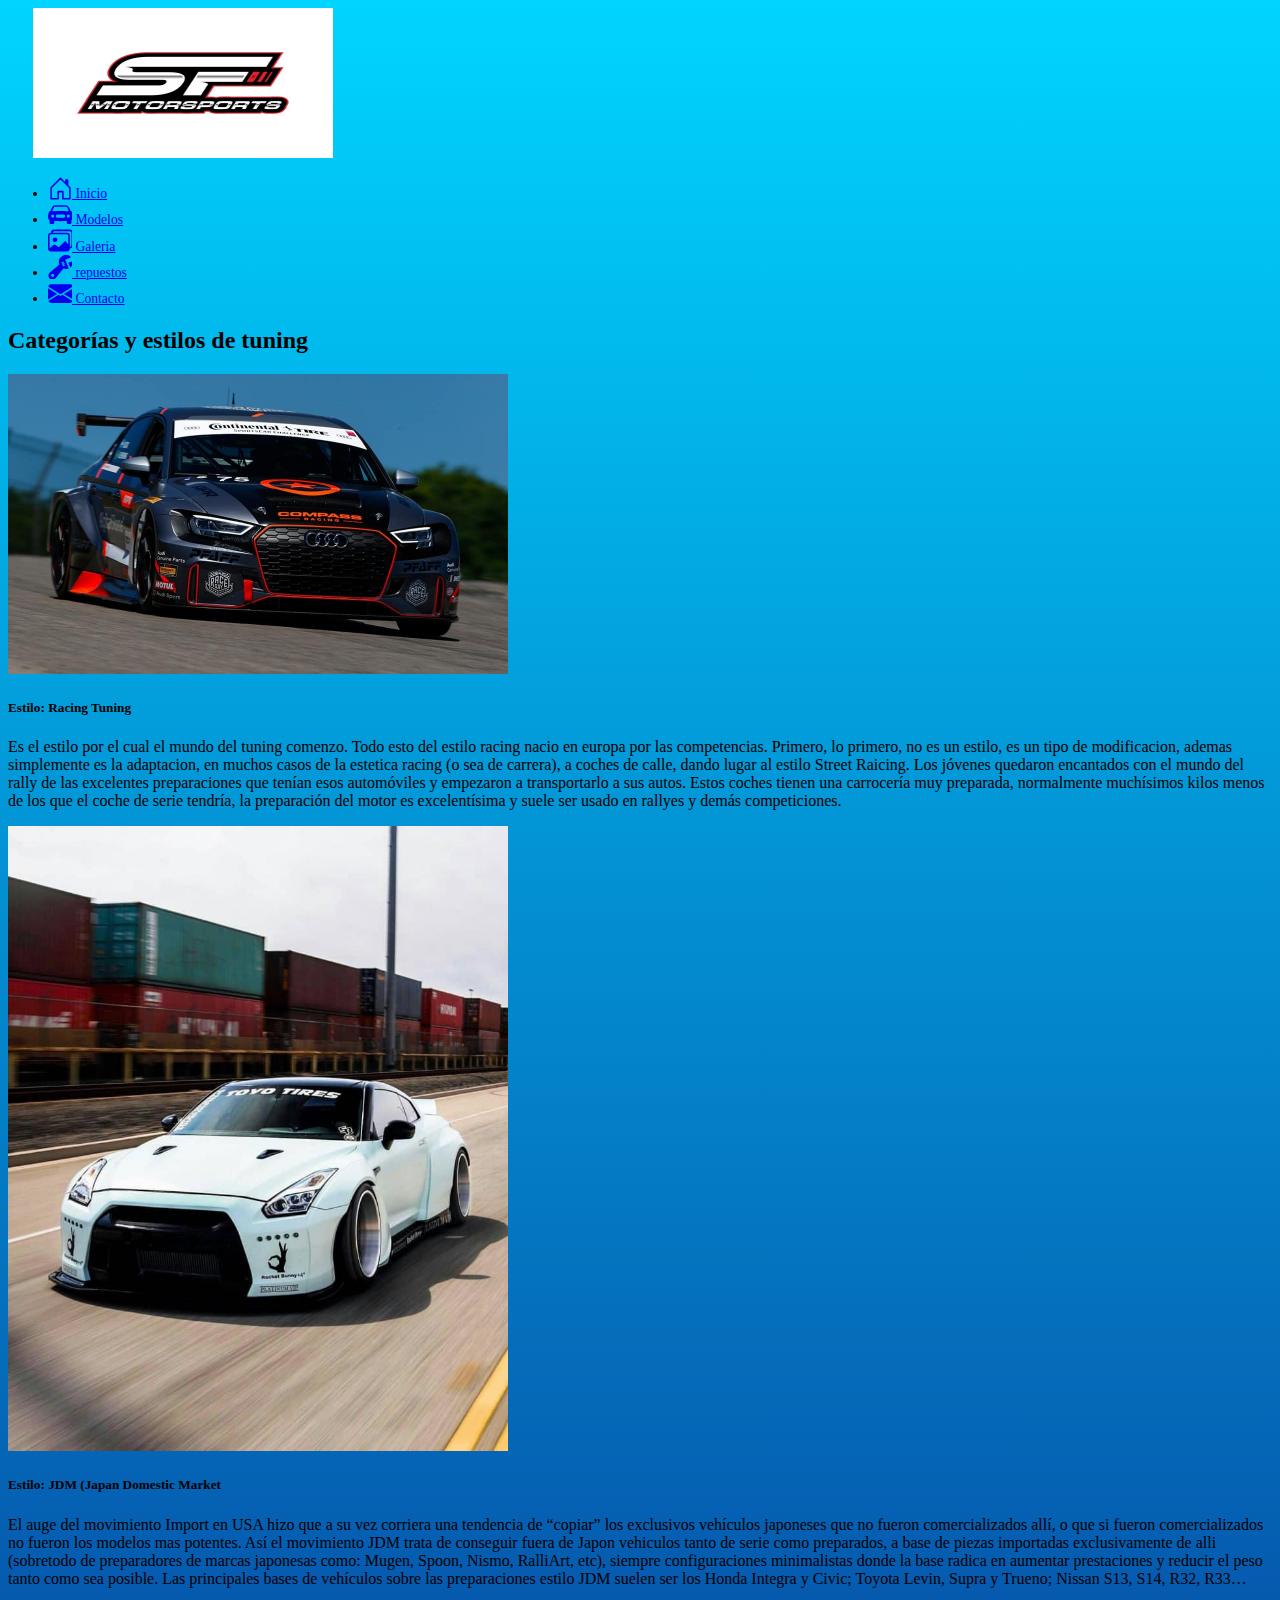
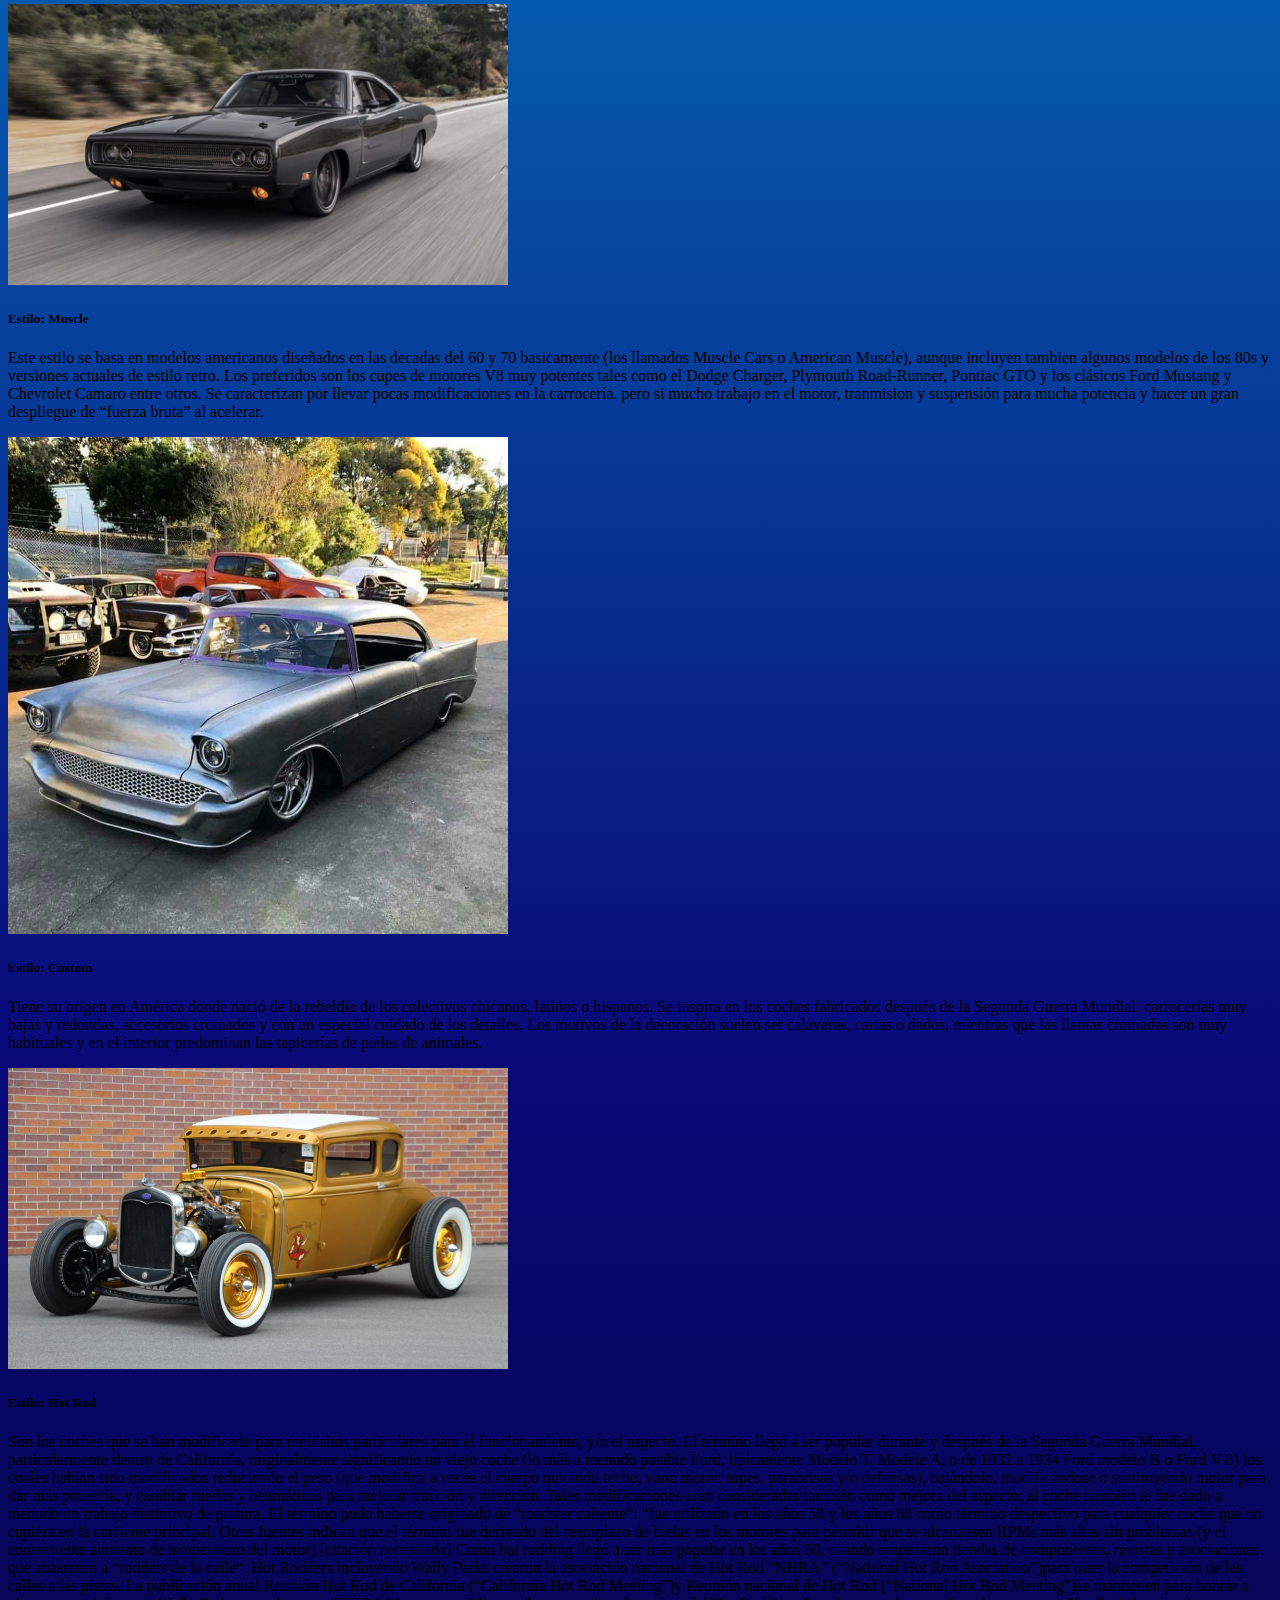
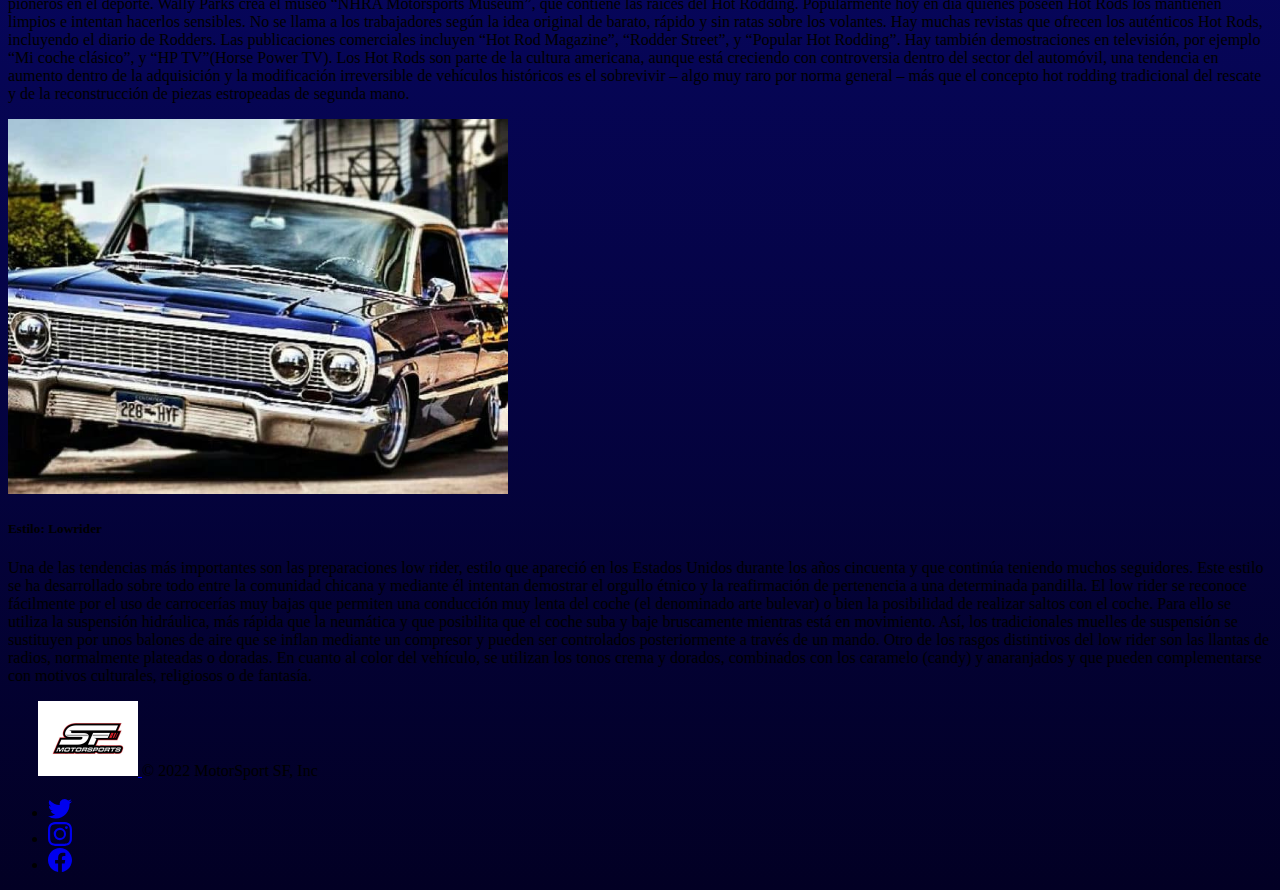
<file: Pages/modelos.html>
<!DOCTYPE html>
<html lang="es">
<head>
    <meta charset="UTF-8">
    <meta http-equiv="X-UA-Compatible" content="IE=edge">
    <meta name="viewport" content="width=device-width, initial-scale=1.0">
    <meta name="keywords" content="autos, motorsport, buenos aires, san fernando, tuning" >
    <meta name="description" content="sitio web para comprar autos, tuneos, o repuestos para carrera">
    <link rel="icon" type="favicon" sizes="16x16" href="favicon/favicon-16x16.png">
    <link rel="manifest" href="/manifest.json">
    <meta name="msapplication-TileColor" content="#ffffff">
    <meta name="msapplication-TileImage" content="/ms-icon-144x144.png">
    <meta name="theme-color" content="#ffffff">
    <title>MotorSport SF</title>
    <!-- CSS only -->
<link href="https://cdn.jsdelivr.net/npm/bootstrap@5.2.2/dist/css/bootstrap.min.css" rel="stylesheet" integrity="sha384-Zenh87qX5JnK2Jl0vWa8Ck2rdkQ2Bzep5IDxbcnCeuOxjzrPF/et3URy9Bv1WTRi" crossorigin="anonymous">
<link rel="stylesheet" href="/CSS/style.css">
</head>
<body>
  <svg xmlns="http://www.w3.org/2000/svg" style="display: none;">
    <symbol id="facebook" viewBox="0 0 16 16">
      <path d="M16 8.049c0-4.446-3.582-8.05-8-8.05C3.58 0-.002 3.603-.002 8.05c0 4.017 2.926 7.347 6.75 7.951v-5.625h-2.03V8.05H6.75V6.275c0-2.017 1.195-3.131 3.022-3.131.876 0 1.791.157 1.791.157v1.98h-1.009c-.993 0-1.303.621-1.303 1.258v1.51h2.218l-.354 2.326H9.25V16c3.824-.604 6.75-3.934 6.75-7.951z"/>
    </symbol>
    <symbol id="instagram" viewBox="0 0 16 16">
        <path d="M8 0C5.829 0 5.556.01 4.703.048 3.85.088 3.269.222 2.76.42a3.917 3.917 0 0 0-1.417.923A3.927 3.927 0 0 0 .42 2.76C.222 3.268.087 3.85.048 4.7.01 5.555 0 5.827 0 8.001c0 2.172.01 2.444.048 3.297.04.852.174 1.433.372 1.942.205.526.478.972.923 1.417.444.445.89.719 1.416.923.51.198 1.09.333 1.942.372C5.555 15.99 5.827 16 8 16s2.444-.01 3.298-.048c.851-.04 1.434-.174 1.943-.372a3.916 3.916 0 0 0 1.416-.923c.445-.445.718-.891.923-1.417.197-.509.332-1.09.372-1.942C15.99 10.445 16 10.173 16 8s-.01-2.445-.048-3.299c-.04-.851-.175-1.433-.372-1.941a3.926 3.926 0 0 0-.923-1.417A3.911 3.911 0 0 0 13.24.42c-.51-.198-1.092-.333-1.943-.372C10.443.01 10.172 0 7.998 0h.003zm-.717 1.442h.718c2.136 0 2.389.007 3.232.046.78.035 1.204.166 1.486.275.373.145.64.319.92.599.28.28.453.546.598.92.11.281.24.705.275 1.485.039.843.047 1.096.047 3.231s-.008 2.389-.047 3.232c-.035.78-.166 1.203-.275 1.485a2.47 2.47 0 0 1-.599.919c-.28.28-.546.453-.92.598-.28.11-.704.24-1.485.276-.843.038-1.096.047-3.232.047s-2.39-.009-3.233-.047c-.78-.036-1.203-.166-1.485-.276a2.478 2.478 0 0 1-.92-.598 2.48 2.48 0 0 1-.6-.92c-.109-.281-.24-.705-.275-1.485-.038-.843-.046-1.096-.046-3.233 0-2.136.008-2.388.046-3.231.036-.78.166-1.204.276-1.486.145-.373.319-.64.599-.92.28-.28.546-.453.92-.598.282-.11.705-.24 1.485-.276.738-.034 1.024-.044 2.515-.045v.002zm4.988 1.328a.96.96 0 1 0 0 1.92.96.96 0 0 0 0-1.92zm-4.27 1.122a4.109 4.109 0 1 0 0 8.217 4.109 4.109 0 0 0 0-8.217zm0 1.441a2.667 2.667 0 1 1 0 5.334 2.667 2.667 0 0 1 0-5.334z"/>
    </symbol>
    <symbol id="twitter" viewBox="0 0 16 16">
      <path d="M5.026 15c6.038 0 9.341-5.003 9.341-9.334 0-.14 0-.282-.006-.422A6.685 6.685 0 0 0 16 3.542a6.658 6.658 0 0 1-1.889.518 3.301 3.301 0 0 0 1.447-1.817 6.533 6.533 0 0 1-2.087.793A3.286 3.286 0 0 0 7.875 6.03a9.325 9.325 0 0 1-6.767-3.429 3.289 3.289 0 0 0 1.018 4.382A3.323 3.323 0 0 1 .64 6.575v.045a3.288 3.288 0 0 0 2.632 3.218 3.203 3.203 0 0 1-.865.115 3.23 3.23 0 0 1-.614-.057 3.283 3.283 0 0 0 3.067 2.277A6.588 6.588 0 0 1 .78 13.58a6.32 6.32 0 0 1-.78-.045A9.344 9.344 0 0 0 5.026 15z"/>
    </symbol>
  </svg>

    
    <header>
      <nav class="px-3 py-2 text-bg-dark">
        <div class="container">
          <div class="d-flex flex-wrap align-items-center justify-content-center justify-content-lg-start">
            <a href="index.html" class="d-flex align-items-center my-2 my-lg-0 me-lg-auto text-white text-decoration-none">
              <svg class="bi me-2" width="25" height="25" role="img" aria-label="MotorSport SF"><img class="logoCar" src="/Images/Logo MotorSport.jpg" alt="logo de pagina"><use xlink:href="#logoPagina"/></svg>
            </a>
    
              <ul class="nav col-12 col-lg-auto my-2 justify-content-center my-md-0 text-small">
                <li>
                  <a href="/index.html" class="nav-link text-white">
                    <svg class="bi d-block mx-auto mb-1" width="24" height="24"><svg xmlns="http://www.w3.org/2000/svg" width="25" height="25" fill="currentColor" class="bi bi-house-door" viewBox="0 0 16 16">
                        <path d="M8.354 1.146a.5.5 0 0 0-.708 0l-6 6A.5.5 0 0 0 1.5 7.5v7a.5.5 0 0 0 .5.5h4.5a.5.5 0 0 0 .5-.5v-4h2v4a.5.5 0 0 0 .5.5H14a.5.5 0 0 0 .5-.5v-7a.5.5 0 0 0-.146-.354L13 5.793V2.5a.5.5 0 0 0-.5-.5h-1a.5.5 0 0 0-.5.5v1.293L8.354 1.146zM2.5 14V7.707l5.5-5.5 5.5 5.5V14H10v-4a.5.5 0 0 0-.5-.5h-3a.5.5 0 0 0-.5.5v4H2.5z"/>
                      </svg><use xlink:href="#inicio"/></svg>
                    Inicio
                  </a>
                </li>
                <li>
                  <a href="modelos.html" class="nav-link text-secondary">
                    <svg class="bi d-block mx-auto mb-1" width="24" height="24"><svg xmlns="http://www.w3.org/2000/svg" width="25" height="25" fill="currentColor" class="bi bi-car-front-fill" viewBox="0 0 16 16">
                        <path fill-rule="evenodd" d="M2.52 3.515A2.5 2.5 0 0 1 4.82 2h6.362c1 0 1.904.596 2.298 1.515l.792 1.848c.075.175.21.319.38.404.5.25.855.715.965 1.262l.335 1.679c.033.161.049.325.049.49v.413c0 .814-.39 1.543-1 1.997V13.5a.5.5 0 0 1-.5.5h-2a.5.5 0 0 1-.5-.5v-1.338c-1.292.048-2.745.088-4 .088s-2.708-.04-4-.088V13.5a.5.5 0 0 1-.5.5h-2a.5.5 0 0 1-.5-.5v-1.892c-.61-.454-1-1.183-1-1.997v-.413a2.5 2.5 0 0 1 .049-.49l.335-1.68c.11-.546.465-1.012.964-1.261a.807.807 0 0 0 .381-.404l.792-1.848ZM3 10a1 1 0 1 0 0-2 1 1 0 0 0 0 2Zm10 0a1 1 0 1 0 0-2 1 1 0 0 0 0 2ZM6 8a1 1 0 0 0 0 2h4a1 1 0 1 0 0-2H6ZM2.906 5.189l.956-1.913A.5.5 0 0 1 4.309 3h7.382a.5.5 0 0 1 .447.276l.956 1.913a.51.51 0 0 1-.497.731c-.91-.073-3.35-.17-4.597-.17-1.247 0-3.688.097-4.597.17a.51.51 0 0 1-.497-.731Z"/>
                      </svg></svg><use xlink:href="#modelos"/></svg>
                    Modelos
                  </a>
                </li>
                <li>
                  <a href="galeria.html" class="nav-link text-white">
                    <svg class="bi d-block mx-auto mb-1" width="24" height="24"><svg xmlns="http://www.w3.org/2000/svg" width="25" height="25" fill="currentColor" class="bi bi-images" viewBox="0 0 16 16">
                        <path d="M4.502 9a1.5 1.5 0 1 0 0-3 1.5 1.5 0 0 0 0 3z"/>
                        <path d="M14.002 13a2 2 0 0 1-2 2h-10a2 2 0 0 1-2-2V5A2 2 0 0 1 2 3a2 2 0 0 1 2-2h10a2 2 0 0 1 2 2v8a2 2 0 0 1-1.998 2zM14 2H4a1 1 0 0 0-1 1h9.002a2 2 0 0 1 2 2v7A1 1 0 0 0 15 11V3a1 1 0 0 0-1-1zM2.002 4a1 1 0 0 0-1 1v8l2.646-2.354a.5.5 0 0 1 .63-.062l2.66 1.773 3.71-3.71a.5.5 0 0 1 .577-.094l1.777 1.947V5a1 1 0 0 0-1-1h-10z"/>
                      </svg><use xlink:href="#galeria"/></svg>
                    Galeria
                  </a>
                </li>
                <li>
                  <a href="repuestos.html" class="nav-link text-white">
                    <svg class="bi d-block mx-auto mb-1" width="24" height="24"><svg xmlns="http://www.w3.org/2000/svg" width="25" height="25" fill="currentColor" class="bi bi-wrench-adjustable" viewBox="0 0 16 16">
                        <path d="M16 4.5a4.492 4.492 0 0 1-1.703 3.526L13 5l2.959-1.11c.027.2.041.403.041.61Z"/>
                        <path d="M11.5 9c.653 0 1.273-.139 1.833-.39L12 5.5 11 3l3.826-1.53A4.5 4.5 0 0 0 7.29 6.092l-6.116 5.096a2.583 2.583 0 1 0 3.638 3.638L9.908 8.71A4.49 4.49 0 0 0 11.5 9Zm-1.292-4.361-.596.893.809-.27a.25.25 0 0 1 .287.377l-.596.893.809-.27.158.475-1.5.5a.25.25 0 0 1-.287-.376l.596-.893-.809.27a.25.25 0 0 1-.287-.377l.596-.893-.809.27-.158-.475 1.5-.5a.25.25 0 0 1 .287.376ZM3 14a1 1 0 1 1 0-2 1 1 0 0 1 0 2Z"/>
                      </svg><use xlink:href="#repuestos"/></svg>
                    repuestos
                  </a>
                </li>
                <li>
                  <a href="contacto.html" class="nav-link text-white">
                    <svg class="bi d-block mx-auto mb-1" width="24" height="24"><svg xmlns="http://www.w3.org/2000/svg" width="25" height="25" fill="currentColor" class="bi bi-envelope-fill" viewBox="0 0 16 16">
                        <path d="M.05 3.555A2 2 0 0 1 2 2h12a2 2 0 0 1 1.95 1.555L8 8.414.05 3.555ZM0 4.697v7.104l5.803-3.558L0 4.697ZM6.761 8.83l-6.57 4.027A2 2 0 0 0 2 14h12a2 2 0 0 0 1.808-1.144l-6.57-4.027L8 9.586l-1.239-.757Zm3.436-.586L16 11.801V4.697l-5.803 3.546Z"/>
                      </svg><use xlink:href="#people-circle"/></svg>
                    Contacto
                  </a>
                </li>
              </ul>
            </div>
          </div>
        </nav>
        
      </header>

<main>

<h2>Categorías y estilos de tuning  </h2>

  <div class="card mb-3 bg-primary">
    <img src="/Images/racing.jpg" class="card-img-top cartasVenta" alt="Estilo Racing">
    <div class="card-body bg-primary">
      <h5 class="card-title text-white">Estilo: Racing Tuning</h5>
      <p class="card-text text-white">Es el estilo por el cual el mundo del tuning comenzo. Todo esto del estilo racing nacio en europa por las competencias. Primero, lo primero, no es un estilo, es un tipo de modificacion, ademas simplemente es la adaptacion, en muchos casos de la estetica racing (o sea de carrera), a coches de calle, dando lugar al estilo Street Raicing. Los jóvenes quedaron encantados con el mundo del rally de las excelentes preparaciones que tenían esos automóviles y empezaron a transportarlo a sus autos. Estos coches tienen una carrocería muy preparada, normalmente muchísimos kilos menos de los que el coche de serie tendría, la preparación del motor es excelentísima y suele ser usado en rallyes y demás competiciones.</p>
      <p class="card-text"><small class="text-white"></small></p>
    </div>
  </div>

  <div class="card mb-3 bg-primary">
    <img src="/Images/jdm-768x960.jpg" class="card-img-top cartasVenta" alt="Estilo Jdm">
    <div class="card-body">
      <h5 class="card-title text-white">Estilo: JDM (Japan Domestic Market</h5>
      <p class="card-text text-white">El auge del movimiento Import en USA hizo que a su vez corriera una tendencia de “copiar” los exclusivos vehículos japoneses que no fueron comercializados allí, o que si fueron comercializados no fueron los modelos mas potentes. Así el movimiento JDM trata de conseguir fuera de Japon vehiculos tanto de serie como preparados, a base de piezas importadas exclusivamente de alli (sobretodo de preparadores de marcas japonesas como: Mugen, Spoon, Nismo, RalliArt, etc), siempre configuraciones minimalistas donde la base radica en aumentar prestaciones y reducir el peso tanto como sea posible. Las principales bases de vehículos sobre las preparaciones estilo JDM suelen ser los Honda Integra y Civic; Toyota Levin, Supra y Trueno; Nissan S13, S14, R32, R33…</p>
      <p class="card-text"><small class="text-muted"></small></p>
    </div>
  </div>  


  <div class="card mb-3 bg-primary">
    <img src="/Images/muscle-1024x576.jpg" class="card-img-top cartasVenta" alt="Estilo Muscle">
    <div class="card-body">
      <h5 class="card-title text-white">Estilo: Muscle</h5>
      <p class="card-text text-white">Este estilo se basa en modelos americanos diseñados en las decadas del 60 y 70 basicamente (los llamados Muscle Cars o American Muscle), aunque incluyen tambien algunos modelos de los 80s y versiones actuales de estilo retro. Los preferidos son los cupes de motores V8 muy potentes tales como el Dodge Charger, Plymouth Road-Runner, Pontiac GTO y los clásicos Ford Mustang y Chevrolet Camaro entre otros.

        Se caracterizan por llevar pocas modificaciones en la carrocería. pero si mucho trabajo en el motor, tranmision y suspensión para mucha potencia y hacer un gran despliegue de “fuerza bruta” al acelerar.</p>
      <p class="card-text"><small class="text-muted"></small></p>
    </div>
  </div>

  <div class="card mb-3 bg-primary">
    <img src="/Images/custom.jpg" class="card-img-top cartasVenta" alt="Estilo Custom">
    <div class="card-body">
      <h5 class="card-title text-white">Estilo: Custom</h5>
      <p class="card-text text-white">Tiene su origen en América donde nació de la rebeldía de los colectivos chicanos, latinos o hispanos. Se inspira en los coches fabricados después de la Segunda Guerra Mundial: carrocerías muy bajas y redondas, accesorios cromados y con un especial cuidado de los detalles. Los motivos de la decoración suelen ser calaveras, cartas o dados, mientras que las llantas cromadas son muy habituales y en el interior predominan las tapicerías de pieles de animales.</p>
      <p class="card-text"><small class="text-muted"></small></p>
    </div>
  </div>

  <div class="card mb-3 bg-primary">
    <img src="/Images/hot-rod.jpg" class="card-img-top cartasVenta" alt="Estilo Hot Rod">
    <div class="card-body">
      <h5 class="card-title text-white">Estilo: Hot Rod</h5>
      <p class="card-text text-white">Son los coches que se han modificado para requisitos particulares para el funcionamiento, y/o el aspecto. El término llegó a ser popular durante y después de la Segunda Guerra Mundial, particularmente dentro de California, originalmente significando un viejo coche (lo más a menudo posible Ford, típicamente Modelo T, Modele A, o de 1932 a 1934 Ford modelo B o Ford V-8) los cuales habían sido modificados reduciendo el peso (que modifica a veces el cuerpo quitando techo, vano motor, topes, parabrisas y/o defensas), bajándolo, modificándose o sustituyendo motor para dar más potencia, y cambiar ruedas y neumáticos para mejorar tracción y dirección. Tales modificaciones eran consideradas también como mejora del aspecto; al coche también le fue dado a menudo un trabajo distintivo de pintura. El término pudo haberse originado de “roadster caliente”: “fue utilizado en los años 50 y los años 60 como término despectivo para cualquier coche que no cupiera en la corriente principal. Otras fuentes indican que el término fue derivado del reemplazo de bielas en los motores para permitir que se alcanzasen RPMs más altas sin problemas (y el consecuente aumento de temperatura del motor).[citación necesitada] Como hot rodding llegó a ser más popular en los años 50, cuando empezaron tiendas de componentes, revistas y asociaciones que abastecen a “rodders de la calle“. Hot Rodders incluyendo Wally Parks crearon la asociación nacional de Hot Rod “NHRA” (“National Hot Rod Asociation”)para traer la competición de las calles a las pistas. La publicación anual Reunión Hot Rod de California (“California Hot Rod Meeting”)y Reunión nacional de Hot Rod (“National Hot Rod Meeting”)se mantienen para honrar a pioneros en el deporte. Wally Parks crea el museo “NHRA Motorsports Museum”, que contiene las raíces del Hot Rodding. Popularmente hoy en día quienes poseen Hot Rods los mantienen limpios e intentan hacerlos sensibles. No se llama a los trabajadores según la idea original de barato, rápido y sin ratas sobre los volantes. Hay muchas revistas que ofrecen los auténticos Hot Rods, incluyendo el diario de Rodders. Las publicaciones comerciales incluyen “Hot Rod Magazine”, “Rodder Street”, y “Popular Hot Rodding”. Hay también demostraciones en televisión, por ejemplo “Mi coche clásico”, y “HP TV”(Horse Power TV). Los Hot Rods son parte de la cultura americana, aunque está creciendo con controversia dentro del sector del automóvil, una tendencia en aumento dentro de la adquisición y la modificación irreversible de vehículos históricos es el sobrevivir – algo muy raro por norma general – más que el concepto hot rodding tradicional del rescate y de la reconstrucción de piezas estropeadas de segunda mano.</p>
      <p class="card-text"><small class="text-muted"></small></p>
    </div>
  </div>



  <div class="card mb-3 bg-primary">
    <img src="/Images/lowriders.jpg" class="card-img-top cartasVenta" alt="Estilo Lowrider">
    <div class="card-body">
      <h5 class="card-title text-white">Estilo: Lowrider</h5>
      <p class="card-text text-white">Una de las tendencias más importantes son las preparaciones low rider, estilo que apareció en los Estados Unidos durante los años cincuenta y que continúa teniendo muchos seguidores.

        Este estilo se ha desarrollado sobre todo entre la comunidad chicana y mediante él intentan demostrar el orgullo étnico y la reafirmación de pertenencia a una determinada pandilla.
        
        El low rider se reconoce fácilmente por el uso de carrocerías muy bajas que permiten una conducción muy lenta del coche (el denominado arte bulevar) o bien la posibilidad de realizar saltos con el coche. Para ello se utiliza la suspensión hidráulica, más rápida que la neumática y que posibilita que el coche suba y baje bruscamente mientras está en movimiento. Así, los tradicionales muelles de suspensión se sustituyen por unos balones de aire que se inflan mediante un compresor y pueden ser controlados posteriormente a través de un mando.
        
        Otro de los rasgos distintivos del low rider son las llantas de radios, normalmente plateadas o doradas. En cuanto al color del vehículo, se utilizan los tonos crema y dorados, combinados con los caramelo (candy) y anaranjados y que pueden complementarse con motivos culturales, religiosos o de fantasía.</p>
      <p class="card-text"><small class="text-muted"></small></p>
    </div>
  </div>


</main>






      <div class="container">
        <footer class="d-flex flex-wrap justify-content-between align-items-center py-3 my-4 border-top">
          <div class="col-md-4 d-flex align-items-center">
            <a href="/index.html" class="mb-3 me-2 mb-md-0 text-muted text-decoration-none lh-1">
              <svg class="bi" width="30" height="24"><img class="logoFooter" src="/Images/Logo MotorSport.jpg" alt="footer de pagina"><use xlink:href="#footerLogo"/></svg>
            </a>
            <span class="mb-3 mb-md-0 text-muted">&copy; 2022 MotorSport SF, Inc</span>
          </div>
      
          <ul class="nav col-md-4 justify-content-end list-unstyled d-flex">
            <li class="ms-3"><a class="text-muted" href="https://twitter.com/nicolas_aguss04"><svg class="bi" width="24" height="24"><use xlink:href="#twitter"/></svg></a></li>
            <li class="ms-3"><a class="text-muted" href="https://www.instagram.com/nicolas.agusstin/"><svg class="bi" width="24" height="24"><use xlink:href="#instagram"/></svg></a></li>
            <li class="ms-3"><a class="text-muted" href="https://www.facebook.com/nicolas.agusstin04"><svg class="bi" width="24" height="24"><use xlink:href="#facebook"/></svg></a></li>
          </ul>
        </footer>
      </div>
  
      </div>

    

    

    <!-- JavaScript Bundle with Popper -->
<script src="https://cdn.jsdelivr.net/npm/bootstrap@5.2.2/dist/js/bootstrap.bundle.min.js" integrity="sha384-OERcA2EqjJCMA+/3y+gxIOqMEjwtxJY7qPCqsdltbNJuaOe923+mo//f6V8Qbsw3" crossorigin="anonymous"></script>
</body>
</html>
</file>
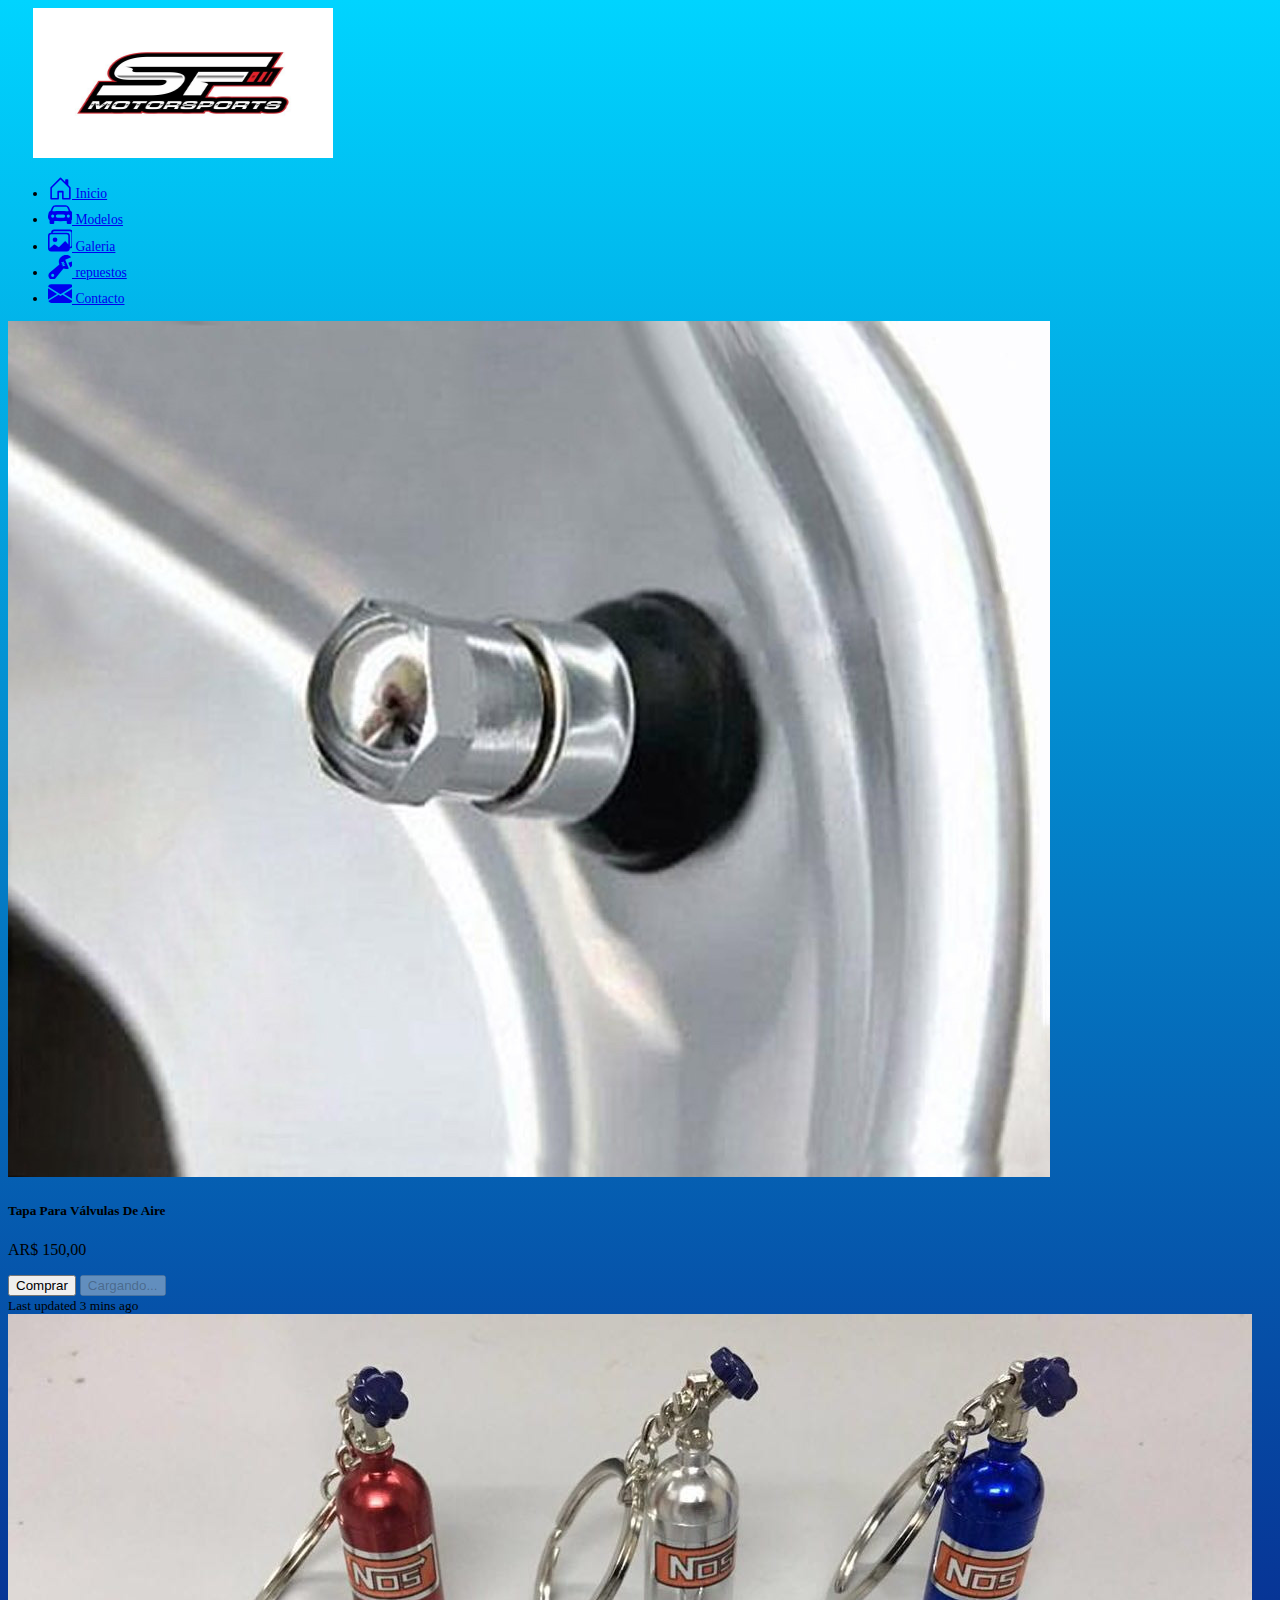
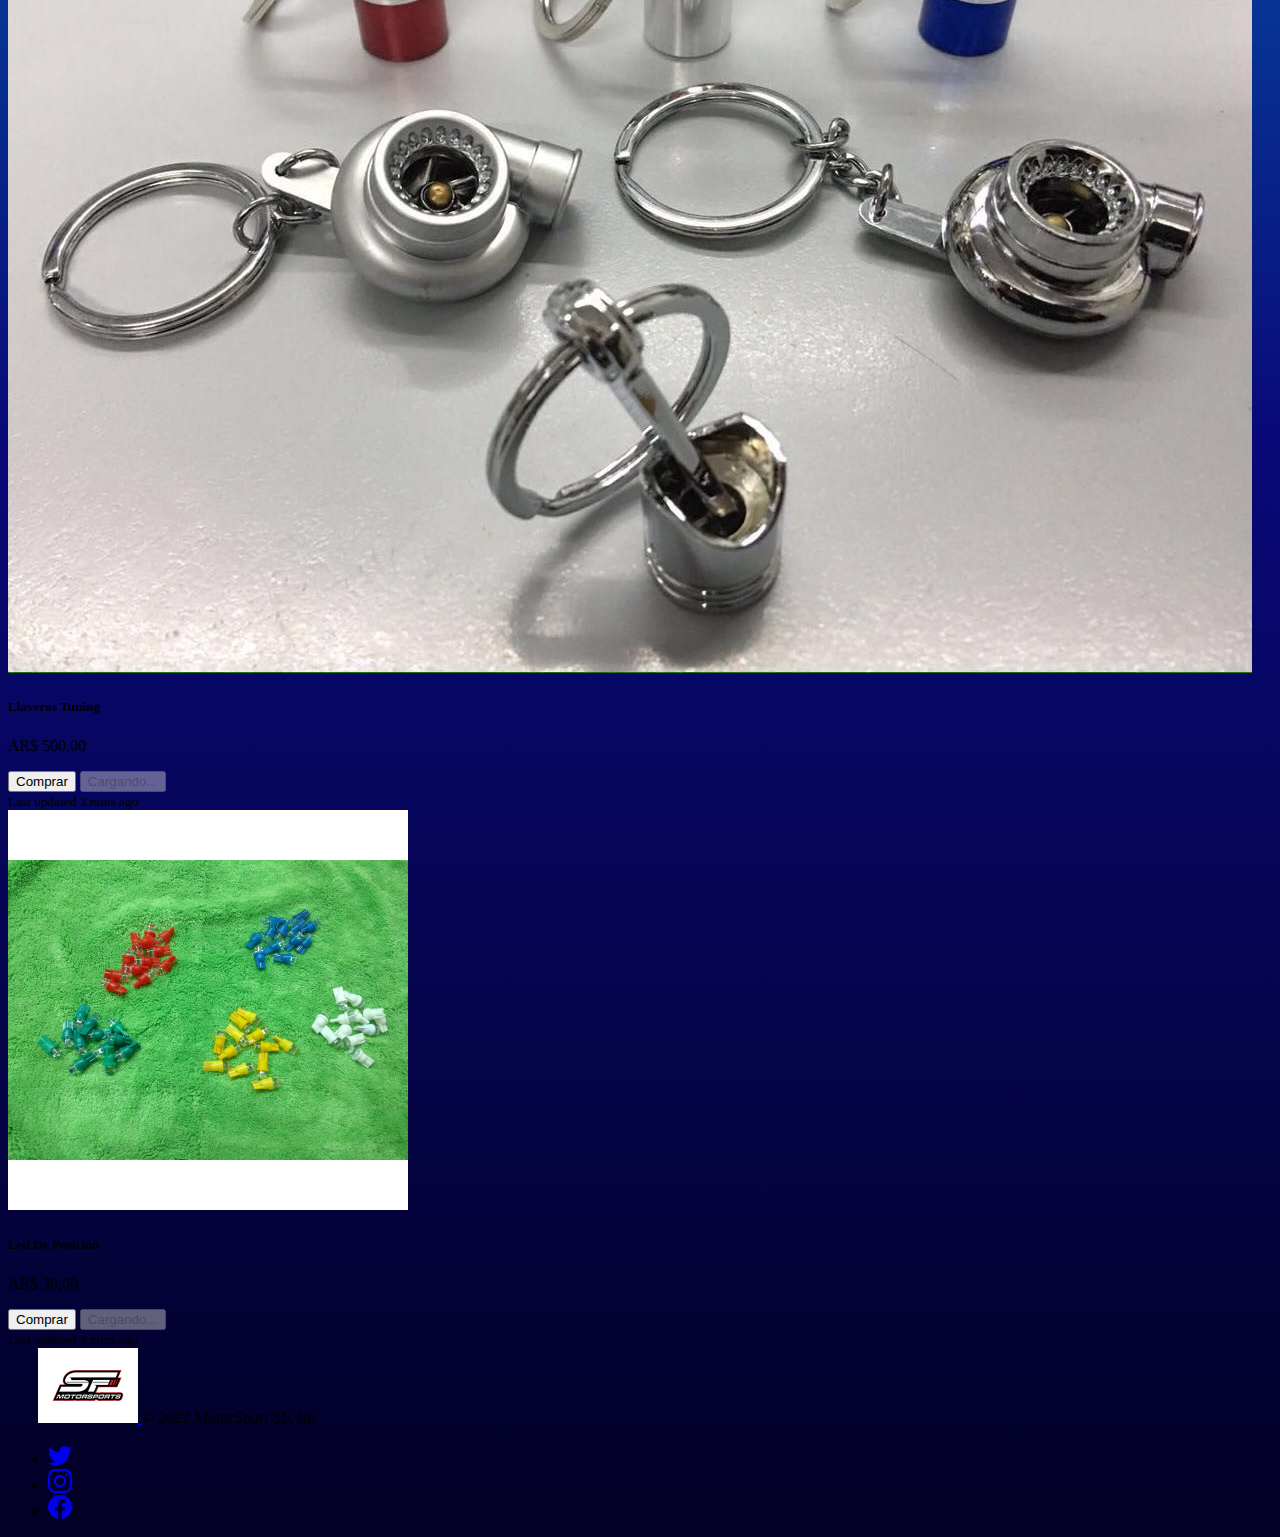
<file: Pages/repuestos.html>
<!DOCTYPE html>
<html lang="es">
<head>
    <meta charset="UTF-8">
    <meta http-equiv="X-UA-Compatible" content="IE=edge">
    <meta name="viewport" content="width=device-width, initial-scale=1.0">
    <meta name="keywords" content="autos, motorsport, buenos aires, san fernando, tuning" >
    <meta name="description" content="sitio web para comprar autos, tuneos, o repuestos para carrera">
    <link rel="icon" type="favicon" sizes="16x16" href="favicon/favicon-16x16.png">
    <link rel="manifest" href="/manifest.json">
    <meta name="msapplication-TileColor" content="#ffffff">
    <meta name="msapplication-TileImage" content="/ms-icon-144x144.png">
    <meta name="theme-color" content="#ffffff">
    <title>MotorSport SF</title>
    <!-- CSS only -->
<link href="https://cdn.jsdelivr.net/npm/bootstrap@5.2.2/dist/css/bootstrap.min.css" rel="stylesheet" integrity="sha384-Zenh87qX5JnK2Jl0vWa8Ck2rdkQ2Bzep5IDxbcnCeuOxjzrPF/et3URy9Bv1WTRi" crossorigin="anonymous">
<link rel="stylesheet" href="/CSS/style.css">
</head>
<body>
  <svg xmlns="http://www.w3.org/2000/svg" style="display: none;">
    <symbol id="facebook" viewBox="0 0 16 16">
      <path d="M16 8.049c0-4.446-3.582-8.05-8-8.05C3.58 0-.002 3.603-.002 8.05c0 4.017 2.926 7.347 6.75 7.951v-5.625h-2.03V8.05H6.75V6.275c0-2.017 1.195-3.131 3.022-3.131.876 0 1.791.157 1.791.157v1.98h-1.009c-.993 0-1.303.621-1.303 1.258v1.51h2.218l-.354 2.326H9.25V16c3.824-.604 6.75-3.934 6.75-7.951z"/>
    </symbol>
    <symbol id="instagram" viewBox="0 0 16 16">
        <path d="M8 0C5.829 0 5.556.01 4.703.048 3.85.088 3.269.222 2.76.42a3.917 3.917 0 0 0-1.417.923A3.927 3.927 0 0 0 .42 2.76C.222 3.268.087 3.85.048 4.7.01 5.555 0 5.827 0 8.001c0 2.172.01 2.444.048 3.297.04.852.174 1.433.372 1.942.205.526.478.972.923 1.417.444.445.89.719 1.416.923.51.198 1.09.333 1.942.372C5.555 15.99 5.827 16 8 16s2.444-.01 3.298-.048c.851-.04 1.434-.174 1.943-.372a3.916 3.916 0 0 0 1.416-.923c.445-.445.718-.891.923-1.417.197-.509.332-1.09.372-1.942C15.99 10.445 16 10.173 16 8s-.01-2.445-.048-3.299c-.04-.851-.175-1.433-.372-1.941a3.926 3.926 0 0 0-.923-1.417A3.911 3.911 0 0 0 13.24.42c-.51-.198-1.092-.333-1.943-.372C10.443.01 10.172 0 7.998 0h.003zm-.717 1.442h.718c2.136 0 2.389.007 3.232.046.78.035 1.204.166 1.486.275.373.145.64.319.92.599.28.28.453.546.598.92.11.281.24.705.275 1.485.039.843.047 1.096.047 3.231s-.008 2.389-.047 3.232c-.035.78-.166 1.203-.275 1.485a2.47 2.47 0 0 1-.599.919c-.28.28-.546.453-.92.598-.28.11-.704.24-1.485.276-.843.038-1.096.047-3.232.047s-2.39-.009-3.233-.047c-.78-.036-1.203-.166-1.485-.276a2.478 2.478 0 0 1-.92-.598 2.48 2.48 0 0 1-.6-.92c-.109-.281-.24-.705-.275-1.485-.038-.843-.046-1.096-.046-3.233 0-2.136.008-2.388.046-3.231.036-.78.166-1.204.276-1.486.145-.373.319-.64.599-.92.28-.28.546-.453.92-.598.282-.11.705-.24 1.485-.276.738-.034 1.024-.044 2.515-.045v.002zm4.988 1.328a.96.96 0 1 0 0 1.92.96.96 0 0 0 0-1.92zm-4.27 1.122a4.109 4.109 0 1 0 0 8.217 4.109 4.109 0 0 0 0-8.217zm0 1.441a2.667 2.667 0 1 1 0 5.334 2.667 2.667 0 0 1 0-5.334z"/>
    </symbol>
    <symbol id="twitter" viewBox="0 0 16 16">
      <path d="M5.026 15c6.038 0 9.341-5.003 9.341-9.334 0-.14 0-.282-.006-.422A6.685 6.685 0 0 0 16 3.542a6.658 6.658 0 0 1-1.889.518 3.301 3.301 0 0 0 1.447-1.817 6.533 6.533 0 0 1-2.087.793A3.286 3.286 0 0 0 7.875 6.03a9.325 9.325 0 0 1-6.767-3.429 3.289 3.289 0 0 0 1.018 4.382A3.323 3.323 0 0 1 .64 6.575v.045a3.288 3.288 0 0 0 2.632 3.218 3.203 3.203 0 0 1-.865.115 3.23 3.23 0 0 1-.614-.057 3.283 3.283 0 0 0 3.067 2.277A6.588 6.588 0 0 1 .78 13.58a6.32 6.32 0 0 1-.78-.045A9.344 9.344 0 0 0 5.026 15z"/>
    </symbol>
  </svg>

    
    <header>
      <nav class="px-3 py-2 text-bg-dark">
        <div class="container">
          <div class="d-flex flex-wrap align-items-center justify-content-center justify-content-lg-start">
            <a href="index.html" class="d-flex align-items-center my-2 my-lg-0 me-lg-auto text-white text-decoration-none">
              <svg class="bi me-2" width="25" height="25" role="img" aria-label="MotorSport SF"><img class="logoCar" src="/Images/Logo MotorSport.jpg" alt="logo de pagina"><use xlink:href="#logoPagina"/></svg>
            </a>
    
              <ul class="nav col-12 col-lg-auto my-2 justify-content-center my-md-0 text-small">
                <li>
                  <a href="/index.html" class="nav-link text-white">
                    <svg class="bi d-block mx-auto mb-1" width="24" height="24"><svg xmlns="http://www.w3.org/2000/svg" width="25" height="25" fill="currentColor" class="bi bi-house-door" viewBox="0 0 16 16">
                        <path d="M8.354 1.146a.5.5 0 0 0-.708 0l-6 6A.5.5 0 0 0 1.5 7.5v7a.5.5 0 0 0 .5.5h4.5a.5.5 0 0 0 .5-.5v-4h2v4a.5.5 0 0 0 .5.5H14a.5.5 0 0 0 .5-.5v-7a.5.5 0 0 0-.146-.354L13 5.793V2.5a.5.5 0 0 0-.5-.5h-1a.5.5 0 0 0-.5.5v1.293L8.354 1.146zM2.5 14V7.707l5.5-5.5 5.5 5.5V14H10v-4a.5.5 0 0 0-.5-.5h-3a.5.5 0 0 0-.5.5v4H2.5z"/>
                      </svg><use xlink:href="#inicio"/></svg>
                    Inicio
                  </a>
                </li>
                <li>
                  <a href="modelos.html" class="nav-link text-white">
                    <svg class="bi d-block mx-auto mb-1" width="24" height="24"><svg xmlns="http://www.w3.org/2000/svg" width="25" height="25" fill="currentColor" class="bi bi-car-front-fill" viewBox="0 0 16 16">
                        <path fill-rule="evenodd" d="M2.52 3.515A2.5 2.5 0 0 1 4.82 2h6.362c1 0 1.904.596 2.298 1.515l.792 1.848c.075.175.21.319.38.404.5.25.855.715.965 1.262l.335 1.679c.033.161.049.325.049.49v.413c0 .814-.39 1.543-1 1.997V13.5a.5.5 0 0 1-.5.5h-2a.5.5 0 0 1-.5-.5v-1.338c-1.292.048-2.745.088-4 .088s-2.708-.04-4-.088V13.5a.5.5 0 0 1-.5.5h-2a.5.5 0 0 1-.5-.5v-1.892c-.61-.454-1-1.183-1-1.997v-.413a2.5 2.5 0 0 1 .049-.49l.335-1.68c.11-.546.465-1.012.964-1.261a.807.807 0 0 0 .381-.404l.792-1.848ZM3 10a1 1 0 1 0 0-2 1 1 0 0 0 0 2Zm10 0a1 1 0 1 0 0-2 1 1 0 0 0 0 2ZM6 8a1 1 0 0 0 0 2h4a1 1 0 1 0 0-2H6ZM2.906 5.189l.956-1.913A.5.5 0 0 1 4.309 3h7.382a.5.5 0 0 1 .447.276l.956 1.913a.51.51 0 0 1-.497.731c-.91-.073-3.35-.17-4.597-.17-1.247 0-3.688.097-4.597.17a.51.51 0 0 1-.497-.731Z"/>
                      </svg></svg><use xlink:href="#modelos"/></svg>
                    Modelos
                  </a>
                </li>
                <li>
                  <a href="galeria.html" class="nav-link text-white">
                    <svg class="bi d-block mx-auto mb-1" width="24" height="24"><svg xmlns="http://www.w3.org/2000/svg" width="25" height="25" fill="currentColor" class="bi bi-images" viewBox="0 0 16 16">
                        <path d="M4.502 9a1.5 1.5 0 1 0 0-3 1.5 1.5 0 0 0 0 3z"/>
                        <path d="M14.002 13a2 2 0 0 1-2 2h-10a2 2 0 0 1-2-2V5A2 2 0 0 1 2 3a2 2 0 0 1 2-2h10a2 2 0 0 1 2 2v8a2 2 0 0 1-1.998 2zM14 2H4a1 1 0 0 0-1 1h9.002a2 2 0 0 1 2 2v7A1 1 0 0 0 15 11V3a1 1 0 0 0-1-1zM2.002 4a1 1 0 0 0-1 1v8l2.646-2.354a.5.5 0 0 1 .63-.062l2.66 1.773 3.71-3.71a.5.5 0 0 1 .577-.094l1.777 1.947V5a1 1 0 0 0-1-1h-10z"/>
                      </svg><use xlink:href="#galeria"/></svg>
                    Galeria
                  </a>
                </li>
                <li>
                  <a href="repuestos.html" class="nav-link text-secondary">
                    <svg class="bi d-block mx-auto mb-1" width="24" height="24"><svg xmlns="http://www.w3.org/2000/svg" width="25" height="25" fill="currentColor" class="bi bi-wrench-adjustable" viewBox="0 0 16 16">
                        <path d="M16 4.5a4.492 4.492 0 0 1-1.703 3.526L13 5l2.959-1.11c.027.2.041.403.041.61Z"/>
                        <path d="M11.5 9c.653 0 1.273-.139 1.833-.39L12 5.5 11 3l3.826-1.53A4.5 4.5 0 0 0 7.29 6.092l-6.116 5.096a2.583 2.583 0 1 0 3.638 3.638L9.908 8.71A4.49 4.49 0 0 0 11.5 9Zm-1.292-4.361-.596.893.809-.27a.25.25 0 0 1 .287.377l-.596.893.809-.27.158.475-1.5.5a.25.25 0 0 1-.287-.376l.596-.893-.809.27a.25.25 0 0 1-.287-.377l.596-.893-.809.27-.158-.475 1.5-.5a.25.25 0 0 1 .287.376ZM3 14a1 1 0 1 1 0-2 1 1 0 0 1 0 2Z"/>
                      </svg><use xlink:href="#repuestos"/></svg>
                    repuestos
                  </a>
                </li>
                <li>
                  <a href="contacto.html" class="nav-link text-white">
                    <svg class="bi d-block mx-auto mb-1" width="24" height="24"><svg xmlns="http://www.w3.org/2000/svg" width="25" height="25" fill="currentColor" class="bi bi-envelope-fill" viewBox="0 0 16 16">
                        <path d="M.05 3.555A2 2 0 0 1 2 2h12a2 2 0 0 1 1.95 1.555L8 8.414.05 3.555ZM0 4.697v7.104l5.803-3.558L0 4.697ZM6.761 8.83l-6.57 4.027A2 2 0 0 0 2 14h12a2 2 0 0 0 1.808-1.144l-6.57-4.027L8 9.586l-1.239-.757Zm3.436-.586L16 11.801V4.697l-5.803 3.546Z"/>
                      </svg><use xlink:href="#people-circle"/></svg>
                    Contacto
                  </a>
                </li>
              </ul>
            </div>
          </div>
        </nav>
        
      </header>


      <main>


        <div class="row row-cols-1 row-cols-md-3 g-4">
          <div class="col">
            <div class="card h-100 bg-info">
              <img src="/Images/juego-de-4-tapa-y-cubre-valvula-cromado-de-rueda-auto-moto-6048-mla4552627767_062013-f.jpg" class="card-img-top" alt="Tapa y cubre valvula">
              <div class="card-body">
                <h5 class="card-title text-white">Tapa Para Válvulas De Aire</h5>
                <p class="card-text text-white">AR$ 150,00</p>
                <button type="button" class="btn btn-link">Comprar</button>
                <button class="btn btn-primary" type="button" disabled>
                  <span class="spinner-grow spinner-grow-sm" role="status" aria-hidden="true"></span>
                  Cargando...
                </button>
              </div>
              <div class="card-footer">
                <small class="text-muted">Last updated 3 mins ago</small>
              </div>
            </div>
          </div>
          <div class="col">
            <div class="card h-100 bg-info">
              <img src="/Images/yoyi.jpg" class="card-img-top" alt="LLaveros Tuning">
              <div class="card-body">
                <h5 class="card-title text-white">Llaveros Tuning</h5>
                <p class="card-text text-white">AR$ 500,00</p>
                <button type="button" class="btn btn-link">Comprar</button>
                <button class="btn btn-primary" type="button" disabled>
                  <span class="spinner-grow spinner-grow-sm" role="status" aria-hidden="true"></span>
                  Cargando...
                </button>
              </div>
              <div class="card-footer">
                <small class="text-muted">Last updated 3 mins ago</small>
              </div>
            </div>
          </div>
          <div class="col">
            <div class="card h-100 bg-info">
              <img src="/Images/Led de posicion.jpg" class="card-img-top" alt="Led de posicion">
              <div class="card-body">
                <h5 class="card-title text-white">Led De Posición</h5>
                <p class="card-text text-white">AR$ 30,00</p>
                <button type="button" class="btn btn-link">Comprar</button>
                <button class="btn btn-primary" type="button" disabled>
                  <span class="spinner-grow spinner-grow-sm" role="status" aria-hidden="true"></span>
                  Cargando...
                </button>
              </div>
              <div class="card-footer">
                <small class="text-muted">Last updated 3 mins ago</small>
              </div>
            </div>
          </div>
        </div>




        
      </main>

    
<div class="container">
      <footer class="d-flex flex-wrap justify-content-between align-items-center py-3 my-4 border-top">
        <div class="col-md-4 d-flex align-items-center">
          <a href="/index.html" class="mb-3 me-2 mb-md-0 text-muted text-decoration-none lh-1">
            <svg class="bi" width="30" height="24"><img class="logoFooter" src="/Images/Logo MotorSport.jpg" alt="footer de pagina"><use xlink:href="#footerLogo"/></svg>
          </a>
          <span class="mb-3 mb-md-0 text-muted">&copy; 2022 MotorSport SF, Inc</span>
        </div>
    
        <ul class="nav col-md-4 justify-content-end list-unstyled d-flex">
          <li class="ms-3"><a class="text-muted" href="https://twitter.com/nicolas_aguss04"><svg class="bi" width="24" height="24"><use xlink:href="#twitter"/></svg></a></li>
          <li class="ms-3"><a class="text-muted" href="https://www.instagram.com/nicolas.agusstin/"><svg class="bi" width="24" height="24"><use xlink:href="#instagram"/></svg></a></li>
          <li class="ms-3"><a class="text-muted" href="https://www.facebook.com/nicolas.agusstin04"><svg class="bi" width="24" height="24"><use xlink:href="#facebook"/></svg></a></li>
        </ul>
      </footer>
    </div>

    </div>
    

    <!-- JavaScript Bundle with Popper -->
<script src="https://cdn.jsdelivr.net/npm/bootstrap@5.2.2/dist/js/bootstrap.bundle.min.js" integrity="sha384-OERcA2EqjJCMA+/3y+gxIOqMEjwtxJY7qPCqsdltbNJuaOe923+mo//f6V8Qbsw3" crossorigin="anonymous"></script>
</body>
</html>
</file>
<file: CSS/style.css>
.form-control-dark {
  border-color: var(--bs-gray);
}
.form-control-dark:focus {
  border-color: #fff;
  box-shadow: 0 0 0 .25rem rgba(255, 255, 255, .25);
}

.text-small {
  font-size: 85%;
}

.dropdown-toggle {
  outline: 0;
}

.logoCar {
  width: 300px;
  height: 150px;
}


body {
  background: rgb(2,0,36);
  background: linear-gradient(0deg, rgba(2,0,36,1) 0%, rgba(9,9,121,1) 35%, rgba(0,212,255,1) 100%);
}

*/*.fordFiesta {
  width: 1000px;
}*/

/* 
.carousel-inner img {
    width: 500px;
    height: 500px;
}

.carousel-inner{
 height: 500px;
 width: 1000px;
}

.carousel-item {
  height: 140px;
} */

.alto {
  height: 800px;
  object-fit:contain;
}

.bienvenida {
  text-decoration: font-family: 'Bebas Neue', cursive;

}

.historia {
  color: #fff;
}


/*footer*/

.bd-placeholder-img {
  font-size: 1.125rem;
  text-anchor: middle;
  -webkit-user-select: none;
  -moz-user-select: none;
  user-select: none;
}

@media (min-width: 768px) {
  .bd-placeholder-img-lg {
    font-size: 3.5rem;
  }
}

.b-example-divider {
  height: 3rem;
  background-color: rgba(0, 0, 0, .1);
  border: solid rgba(0, 0, 0, .15);
  border-width: 1px 0;
  box-shadow: inset 0 .5em 1.5em rgba(0, 0, 0, .1), inset 0 .125em .5em rgba(0, 0, 0, .15);
}

.b-example-vr {
  flex-shrink: 0;
  width: 1.5rem;
  height: 100vh;
}

.bi {
  vertical-align: -.125em;
  fill: currentColor;
}

.nav-scroller {
  position: relative;
  z-index: 2;
  height: 2.75rem;
  overflow-y: hidden;
}

.nav-scroller .nav {
  display: flex;
  flex-wrap: nowrap;
  padding-bottom: 1rem;
  margin-top: -1px;
  overflow-x: auto;
  text-align: center;
  white-space: nowrap;
  -webkit-overflow-scrolling: touch;
}

.logoFooter {
  width: 100px;
}

.videoIndex {

}

.cartasVenta {
  width: 500px;
}


.galeria {
  object-fit:contain;
  height: 500px;
}

.videoYT {
  
}
</file>
